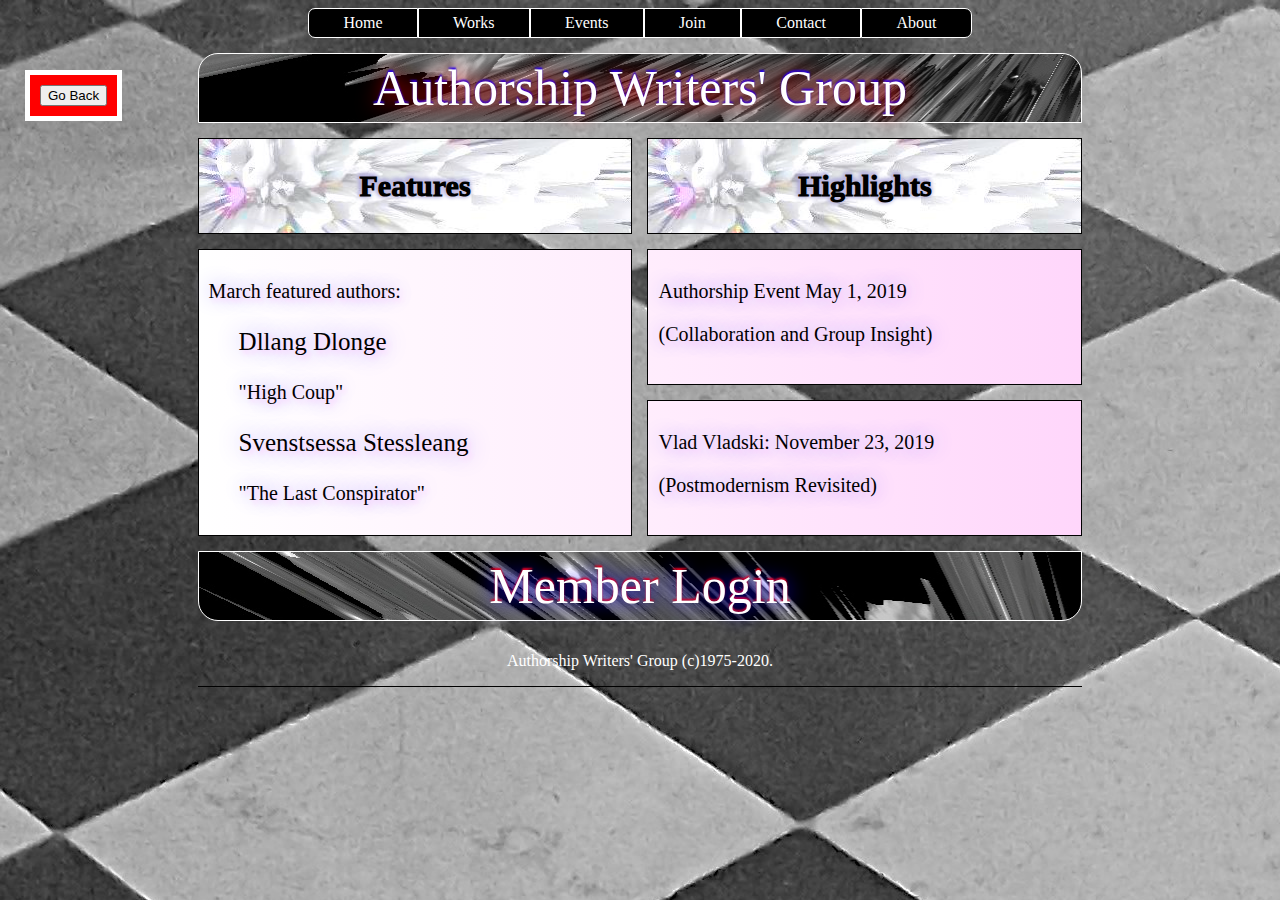
<file: authorShip/Index.html>
<!DOCTYPE html>
<html lang="en">
<head>
	<meta name="author" content="isaac joseph moore">
	<meta name="description" content=" a site for an author group ">
    <meta charset="UTF-8">
    <meta name="viewport" content="width=device-width, initial-scale=1.0">
    <meta http-equiv="Content-Type" content="text/html; charset=iso-8859-1">
    <title>Author Index</title>
    <link href="index.css" rel="stylesheet" type="text/css">
</head>

<body>

    <div class="container" id="container">

        <div class="header" id="header">
                <div class="navbtn" id="navhome">Home</div>
                <div class="navbtn" id="navworks">Works</div>
                <div class="navbtn" id="navevents">Events</div>
                <div class="navbtn" id="navjoin">Join</div>
                <div class="navbtn" id="navcontact">Contact</div>
                <div class="navbtn" id="navabout">About</div> 
        </div>

        <div class="subheader" id="subheader">
            <p id="pagename">Authorship Writers' Group</p>
        </div>

        <div class="feature" id="feature">
            <p>Features</p>
        </div>
        
        <div class="highlights" id="highlights">
            <p>Highlights</p>
        </div>

        <div class="fcontent" id="fcontent">
            <p>March featured authors:</p>
            <p class="fauthor">Dllang Dlonge</p>
            <p class="ftitle">"High Coup"</p>
            <p class="fauthor">Svenstsessa Stessleang</p>
            <p class="ftitle">"The Last Conspirator"</p>

        </div>

        <div class="hcontent1" id="hcontent1">
            <p>Authorship Event May 1, 2019</p>
            <p>(Collaboration and Group Insight)</p>
        </div>

        <div class="hcontent2" id="hcontent2">
                <p>Vlad Vladski:  November 23, 2019</p>
                <p>(Postmodernism Revisited) </p>
            </div>

        <div class="bottom" id="bottom">
            <p id="bottomtxt">Member Login</p>
        </div>

        <div class="footer" id="footer">
            <p>Authorship Writers' Group (c)1975-2020.</p>
        </div>

    </div>
    <div class="go-back">
        <button onclick="window.location.href = '../projects.html';"> Go Back </button>
    </div>
</body>
</html>
</file>
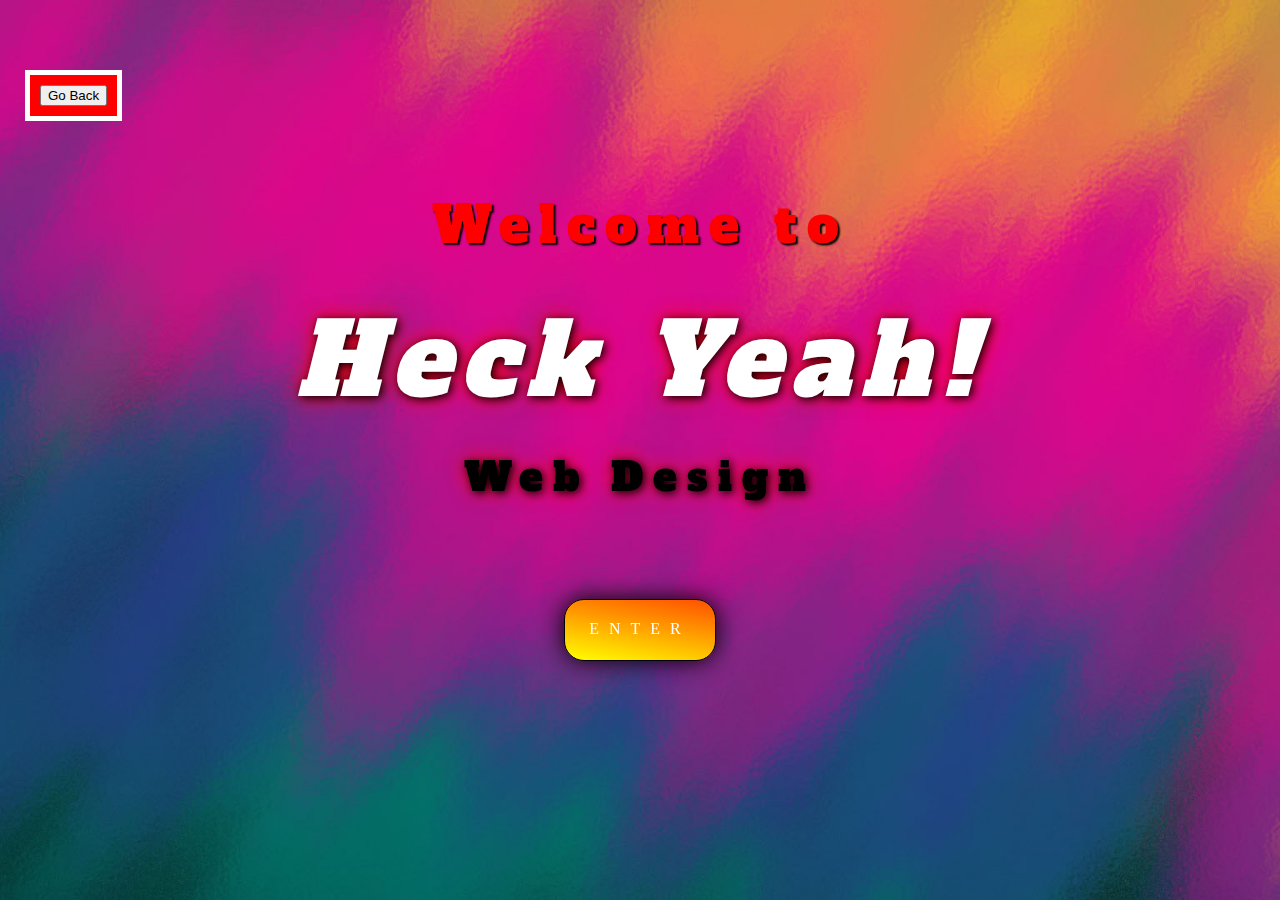
<file: HeckYeah/index.html>
<!DOCTYPE html>
<html lang="en">
<head>
  <meta name="author" content="isaac joseph moore">
			<meta name="description" content="this is a site i am building for beth k. ">
			<!-- Required meta tags -->
			<meta charset="utf-8">
			<meta name="viewport" content="width=device-width, initial-scale=1, shrink-to-fit=no">
			<meta http-equiv="Content-Type" content="text/html; charset=iso-8859-1">
    <link href="index.css" rel="stylesheet" type="text/css">
    <link href="https://fonts.googleapis.com/css?family=Alfa+Slab+One|Ultra" rel="stylesheet">    
</head>

<body>

    
        <div class="hello">Welcome to</div>
    

    
        <div class="heckyeah">Heck Yeah!</div>
    

   
        <div class="webdesign">Web Design</div>
    

   
        <a href="#" class="btncnt">
            <div class="button" id="button6">enter</div>
        </a>
   
        <div class="go-back">
            <button onclick="window.location.href = '../projects.html';"> Go Back </button>
        </div>
        

</body>
</html>
</file>
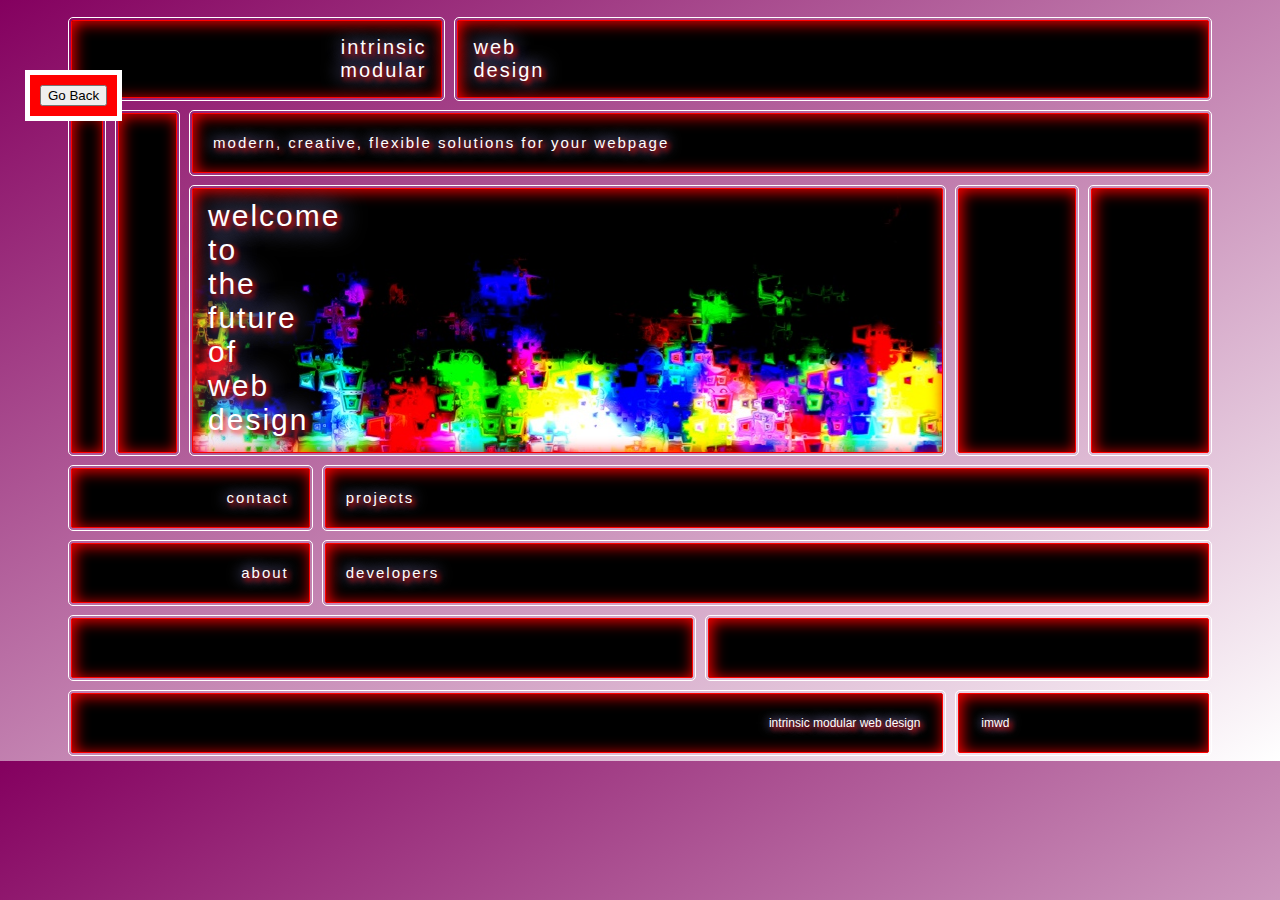
<file: IntMod/index.html>
<!DOCTYPE html>
<html lang="en">
<head>
   <meta name="author" content="isaac joseph moore">
			<meta name="description" content=" a page for a web design company ">
			<!-- Required meta tags -->
			<meta charset="utf-8">
			<meta name="viewport" content="width=device-width, initial-scale=1, shrink-to-fit=no">
			<meta http-equiv="Content-Type" content="text/html; charset=iso-8859-1">
   
   
    <title>Document</title>
    <link href="index.css" rel="stylesheet" type="text/css">
</head>

<body>
      <!--  <div class="top-spacer"></div> -->

    <div class="wrapper" id="wrapper">
        
        <div class="section" id="item1">
            <a href="#" class="links">
            <div class="divtext" id="divtext1"> intrinsic<br>modular </div></a>
        </div>

        <div class="section" id="item2">
                <a href="#" class="links">
            <div class="divtext" id="divtext2"> web<br>design </div></a>
        </div>

        <div class="section" id="item3"></div>
        <div class="section" id="item4"></div> 

        <div class="section" id="item5">
                <div class="divtext" id="divtext5"> modern, creative, flexible solutions for your webpage </div>
        </div>

        <div class="section" id="item6">
                <a href="#" class="links">
                <div class="divtext" id="divtext6"> welcome <br> to <br> the <br> future <br> of <br> web <br> design </div></a>
        </div> 

        <div class="section" id="item7"></div> 
        <div class="section" id="item8"></div> 

        <div class="section" id="item9">
                <a href="#" class="links">
                <div class="divtext" id="divtext9"> contact </div></a>
        </div> 
       
        <div class="section" id="item10">
                <a href="#" class="links">
                <div class="divtext" id="divtext10"> projects </div></a>
        </div> 

        <div class="section" id="item11">            
            <a href="#" class="links">
                <div class="divtext" id="divtext11"> about </div></a>
        </div> 

        <div class="section" id="item12">
                <a href="#" class="links">
                <div class="divtext" id="divtext12"> developers </div></a>
        </div> 

        <div class="section" id="item13"></div> 
        <div class="section" id="item14"></div> 
        
        <div class="section" id="item15">
                <div class="divtext" id="divtext15"> intrinsic modular web design </div>

        </div> 
        <div class="section" id="item16">
                <div class="divtext" id="divtext16">imwd</div>

        </div> 

    </div>

    <div class="go-back">
        <button onclick="window.location.href = '../projects.html';"> Go Back </button>
    </div>

</body>
</html>
</file>
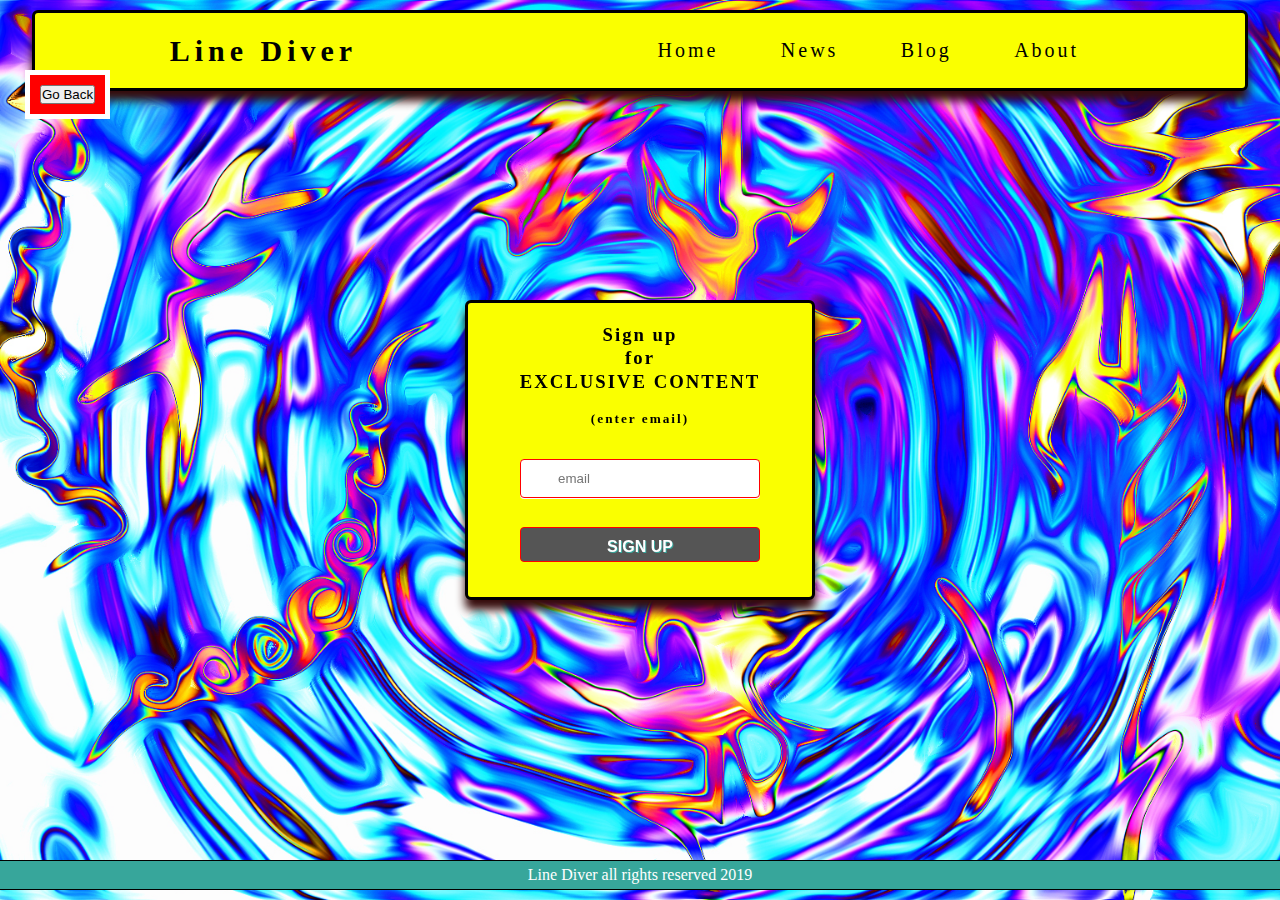
<file: LineDiver/index.html>
<!DOCTYPE html>
<html lang="en">
<head>

    	    <meta name="author" content="isaac joseph moore">
			<meta name="description" content="a site for contemporary issues. ">
			<!-- Required meta tags -->
			<meta charset="utf-8">
			<meta name="viewport" content="width=device-width, initial-scale=1, shrink-to-fit=no">
            <meta http-equiv="Content-Type" content="text/html; charset=iso-8859-1">
            <link rel="shortcut icon" type="image/png" href="favicon.png"/>
			<link  href="index.css" rel="stylesheet" type="text/css">


    <title> Line Diver </title>
</head>
<body>

        <div class="spacer"></div>

        <nav>
                <div class="logo">
                    <h4>Line Diver</h4>
                </div>
                 <ul class="nav-links">
                    <li><a href="#">Home</a></li>
                    <li><a href="#">News</a></li>
                    <!-- <li><a href="#">Login</a></li> -->
                    <!-- <li><a href="#">Register</a></li> -->
                    <li><a href="#">Blog</a></li>
                    <li><a href="#">About</a></li>
                </ul>
                    
        </nav>
        
    <div class="backboard">

        <form class="loginform" id="loginform">
                   
                <!-- <input type="text" name="username" id="username" placeholder="Username" >
                    <br> -->
                <h3> Sign up </h3>
                <h3> for </h3>
                <h3> EXCLUSIVE CONTENT</h3>
                <br>
                <h5> (enter email) </h5>
                
                <input type="email" name="email" id="email" placeholder="email">
                    <br>
                    <input type="submit" value="Sign Up" id="emailsubmit">
        </form> 

    </div>

    <div class="go-back">
        <button onclick="window.location.href = '../projects.html';"> Go Back </button>
    </div>
    

    <div class="footer"> Line Diver all rights reserved 2019 </div>

</body>
</html>
</file>
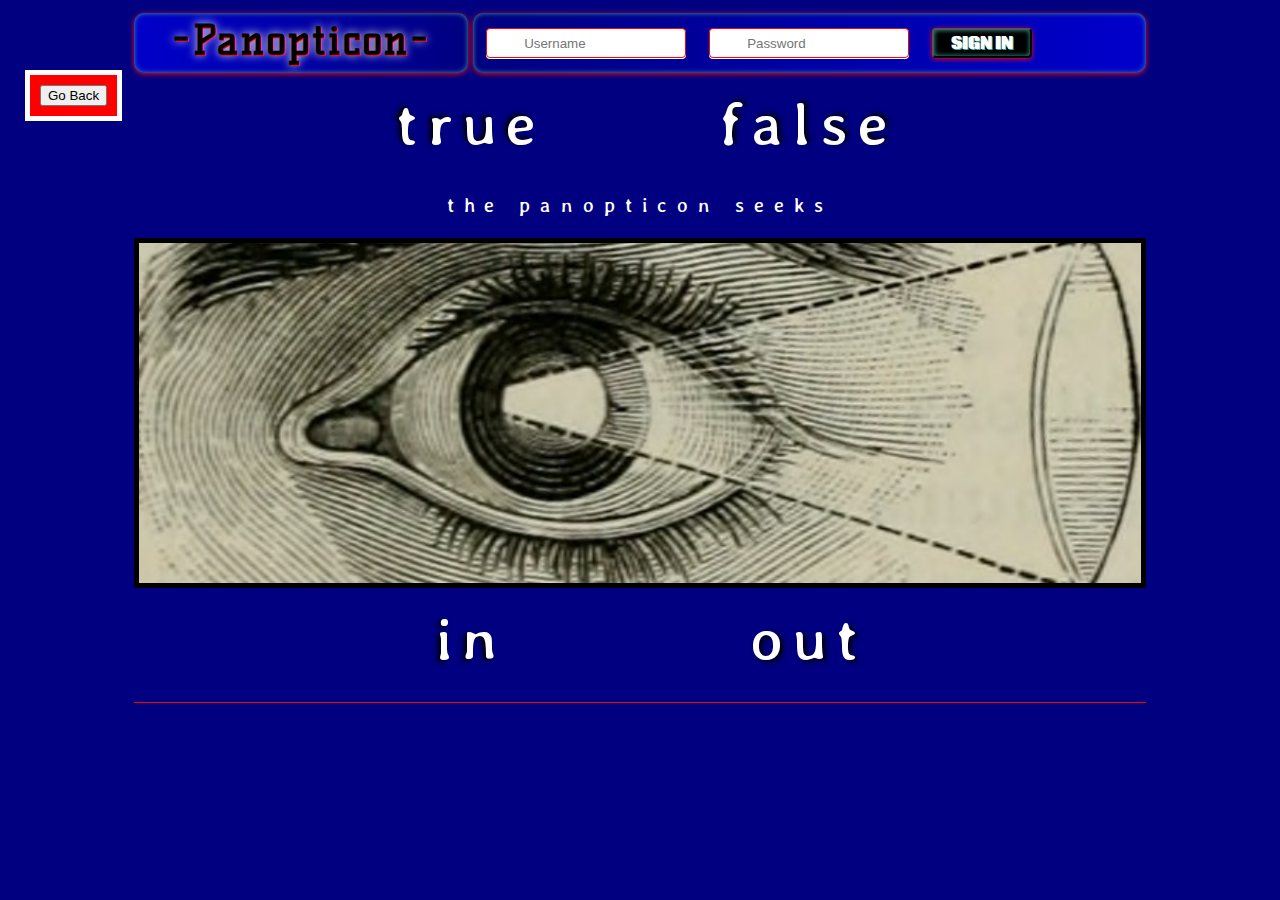
<file: panopticon/index.html>
<!DOCTYPE html>
<html lang="en">
<head>
	<meta name="author" content="isaac joseph moore">
			<meta name="description" content=" a site of despair ">
    <meta charset="UTF-8">
    <meta name="viewport" content="width=device-width, initial-scale=1.0">
    <meta http-equiv="Content-Type" content="text/html; charset=iso-8859-1">
    <link href="https://fonts.googleapis.com/css?family=Averia+Libre|Coda|Kelly+Slab" rel="stylesheet">
    <link href="index.css" rel="stylesheet" type="text/css">

    <title> Panopticon </title>
</head>
<body id="login-page">

    <div class="gridwrap1">
        <div class="item" id="item1"> -Panopticon- </div>

        <div class="item" id="item2">       
             <form class="loginform" id="loginform">
                   
                <input type="text" name="username" class="forma" id="username" placeholder="Username" >
                  
                
                <input type="password" name="password" class="forma" id="password" placeholder="Password">
                 

                <input type="submit" value="Sign In" class="forma" id="loginsubmit" onclick="login">

             </form> 
        </div>
        <div class="item" id="item3"></div>
        <div class="item" id="item4">true</div>
        <div class="item" id="item5">false</div>
        <div class="item" id="item6"></div>
        <!-- <div class="item" id="item7">circle5</div>
        <div class="item" id="item8">circle6</div> -->
        <div class="item" id="item9">the panopticon seeks</div>
        <div class="item" id="item10"> <img src="eye2.jpg" alt="don't mess with the monkey"> </div>
        <div class="item" id="item11"></div>
        <div class="item" id="item12"> in </div>
        <div class="item" id="item13"> out </div>
        <div class="item" id="item14"></div>
        <!-- <div class="item" id="item15">circle11</div>
        <div class="item" id="item16">circle12</div> -->
        <div class="item" id="item17"></div>
    </div>

    <div class="go-back">
      <button onclick="window.location.href = '../projects.html';"> Go Back </button>
    </div>
    
    <script>


            
        let users = [
          ['abc', 123],
          ['pam', 123],
          ['sue', 345],
          ['tim', 789],
          ['dan', 999],
          ['bob', 919]
        
        ];
        
        document.getElementById('loginsubmit').addEventListener('click', login);
        
        function login(e) {
            e.preventDefault();
          var username = document.getElementById("username").value
          var password = document.getElementById("password").value
        
          let row = users.length;
        
          for(i = 0; i < row; i++) {
        
              if(username == users[i][0] && password == users[i][1]) {
                  window.location='gate.html';
                //   alert(username + ' is logged in!!!')
                document.getElementById("loginform").reset();
                  return
              }
          }
          alert('incorrect username or password');
          document.getElementById("loginform").reset();
        }
        
        
                
                </script>



</body>
</html>
</file>
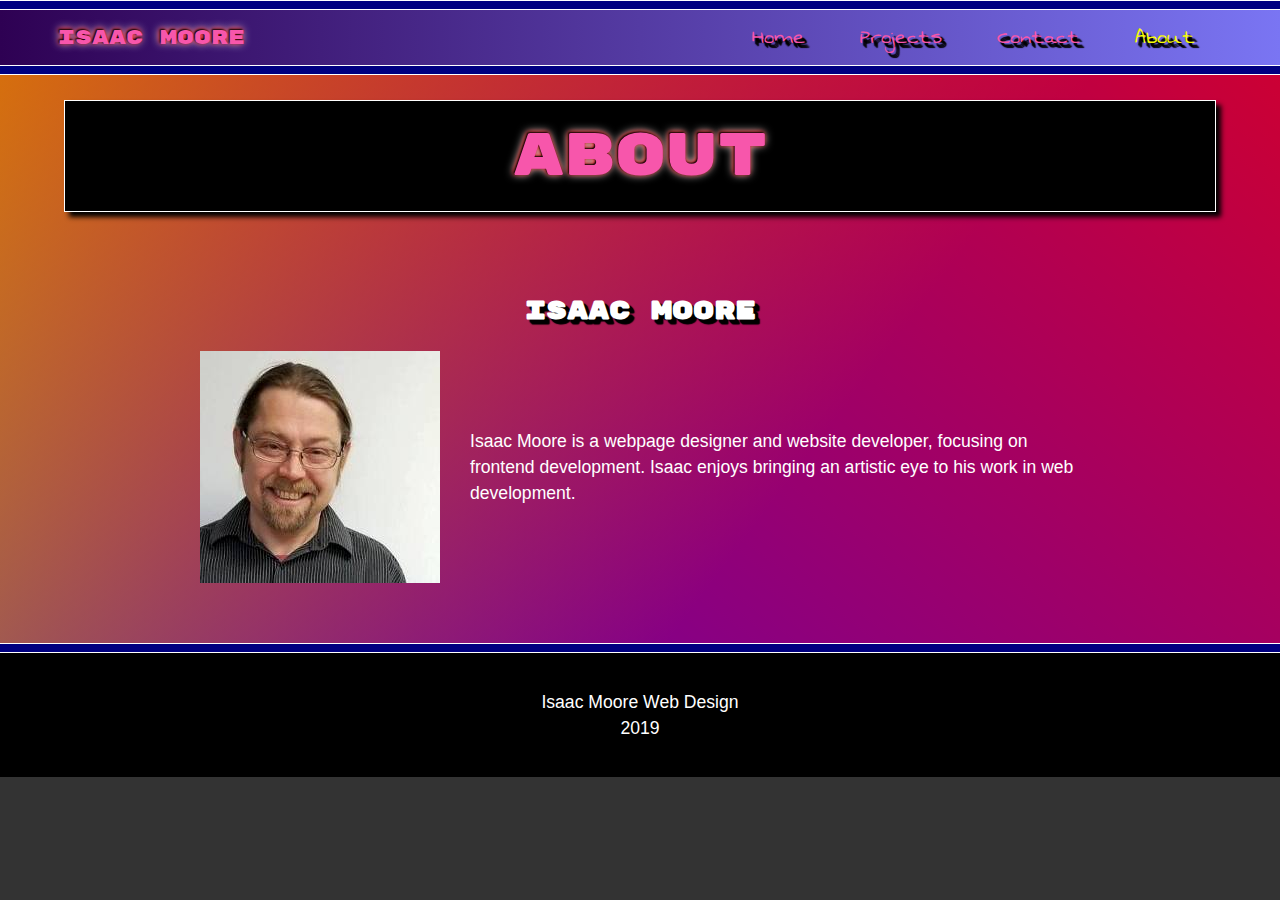
<file: about.html>
<!DOCTYPE html>
<html lang="en">
<head>
<meta name="author" content="isaac joseph moore">
<meta name="description" content="fill this up with  love. ">
<!-- Required meta tags -->
<meta charset="utf-8">
<meta name="viewport" content="width=device-width, initial-scale=1, shrink-to-fit=no">
<meta http-equiv="Content-Type" content="text/html; charset=iso-8859-1">

<link href="https://fonts.googleapis.com/css?family=Chau+Philomene+One|Rubik+Mono+One&display=swap" rel="stylesheet">

<link href="https://fonts.googleapis.com/css?family=Swanky+and+Moo+Moo&display=swap" rel="stylesheet">

<!-- <link href="https://fonts.googleapis.com/css?family=Rubik+Mono+One" rel="stylesheet"> -->

<link rel="stylesheet" href="https://use.fontawesome.com/releases/v5.8.1/css/all.css" integrity="sha384-50oBUHEmvpQ+1lW4y57PTFmhCaXp0ML5d60M1M7uH2+nqUivzIebhndOJK28anvf" crossorigin="anonymous">
<link  href="index.css" rel="stylesheet" type="text/css">
<!-- <link  href="contact.css" rel="stylesheet" type="text/css"> -->
<title> Isaac Moore </title>
</head> 

<body>
  
       
        <!-- header -->
        <div class="top-spacer"></div>

        <section class="top-nav">
            <div class="nav-logo"> Isaac Moore </div>
        
            <input id="menu-toggle" type="checkbox">
        
            <label class='menu-button-container' for="menu-toggle">
                <div class='menu-button'></div>
            </label>
        
            <ul class="menu">
                <li class="menu-links"><a href="index.html">Home</a></li>
                <!-- <li class="menu-links">Blog</li> -->
                <li class="menu-links"><a href="projects.html">Projects</a></li>
                <li class="menu-links"><a href="contact.html">Contact</a></li>
                <li class="menu-links"><a id="nav-active" href="about.html">About</a></li>
            </ul>
        </section>
    <div class="wrapper">

        <!-- Banner -->

        <div class="top-spacer"></div>

        <div class="extra-spacer"></div>

        <div id="project-banner">About</div>
        
        <div class="extra-spacer"></div>

        <section id="section-d2" class="grid-d">
            <div class="content-wrap">
                <h2 class="content-title">Isaac Moore</h2>
                <div class="cs-d-flex">
                    <img src="images/face.jpg" alt="portrait of isaac moore">
                    <p>Isaac Moore is a webpage designer and website developer, focusing on frontend development. Isaac enjoys bringing an artistic eye to his work in web development. </p>
                </div>
            </div>
        </section>


        <div class="extra-spacer"></div>

        <div class="top-spacer"></div>

        <footer id="main-footer" class="grid-footer">
            <div>Isaac Moore Web Design</div>
            <div>2019</div>
        </footer>

    

    </div>

</body>
</html>
</file>
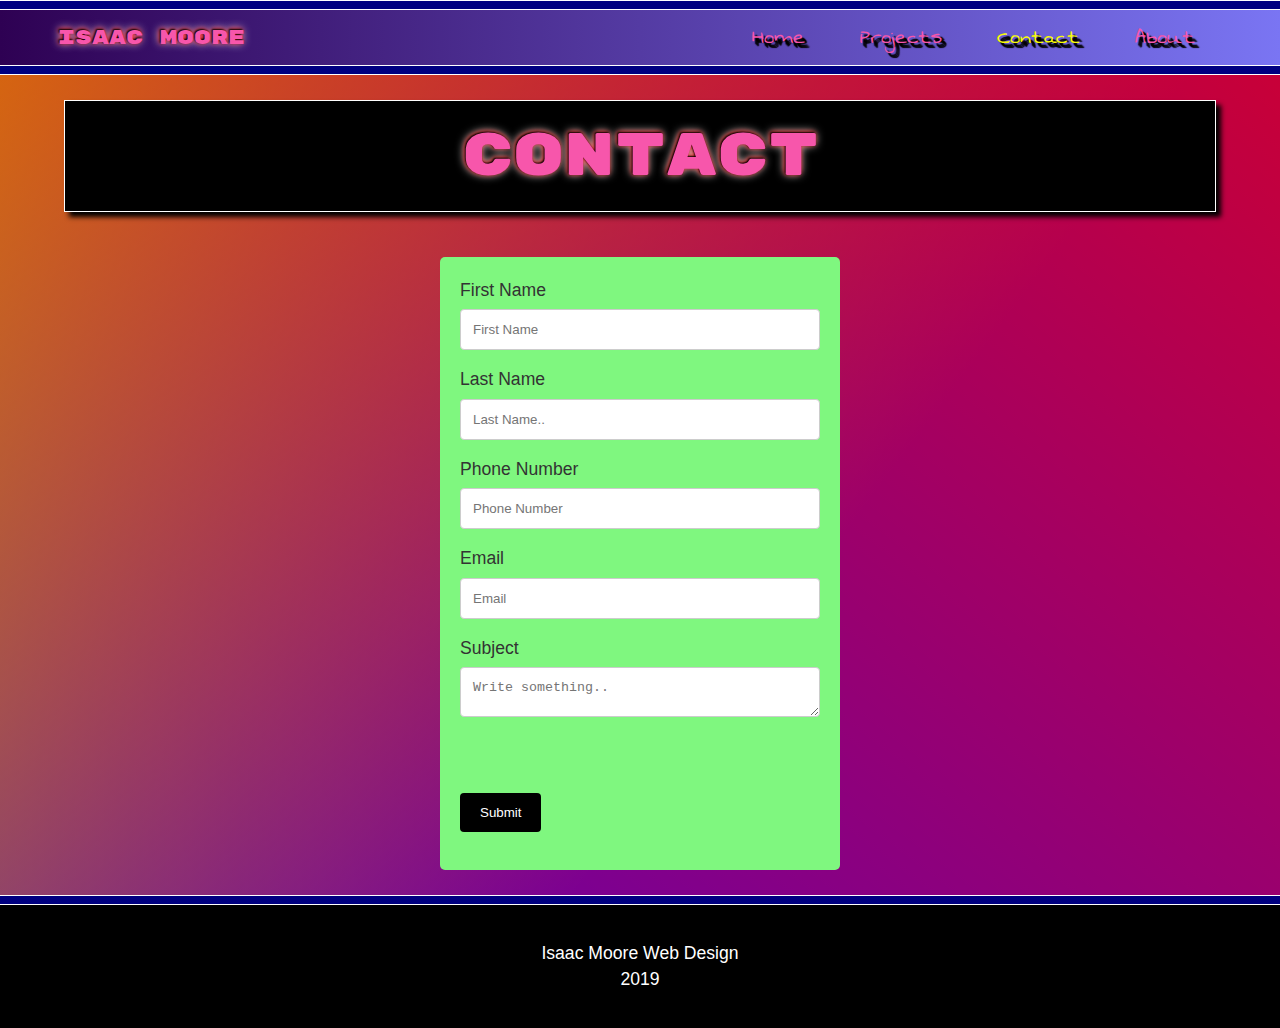
<file: contact.html>
<!DOCTYPE html>
<html lang="en">
<head>
<meta name="author" content="isaac joseph moore">
<meta name="description" content="fill this up with  love. ">
<!-- Required meta tags -->
<meta charset="utf-8">
<meta name="viewport" content="width=device-width, initial-scale=1, shrink-to-fit=no">
<meta http-equiv="Content-Type" content="text/html; charset=iso-8859-1">

<link href="https://fonts.googleapis.com/css?family=Chau+Philomene+One|Rubik+Mono+One&display=swap" rel="stylesheet">

<link href="https://fonts.googleapis.com/css?family=Swanky+and+Moo+Moo&display=swap" rel="stylesheet">

<!-- <link href="https://fonts.googleapis.com/css?family=Rubik+Mono+One" rel="stylesheet"> -->

<link rel="stylesheet" href="https://use.fontawesome.com/releases/v5.8.1/css/all.css" integrity="sha384-50oBUHEmvpQ+1lW4y57PTFmhCaXp0ML5d60M1M7uH2+nqUivzIebhndOJK28anvf" crossorigin="anonymous">
<link  href="index.css" rel="stylesheet" type="text/css">
<!-- <link  href="contact.css" rel="stylesheet" type="text/css"> -->
<title> Isaac Moore </title>
</head> 

<body>
    <div class="wrapper">
       
    <!-- header -->
    <div class="top-spacer"></div>

    <section class="top-nav">
        <div class="nav-logo"> Isaac Moore </div>
    
        <input id="menu-toggle" type="checkbox">
    
        <label class='menu-button-container' for="menu-toggle">
            <div class='menu-button'></div>
        </label>
    
        <ul class="menu">
            <li class="menu-links"><a href="index.html">Home</a></li>
            <!-- <li class="menu-links">Blog</li> -->
            <li class="menu-links"><a href="projects.html">Projects</a></li>
            <li class="menu-links"><a id="nav-active" href="contact.html">Contact</a></li>
            <li class="menu-links"><a href="about.html">About</a></li>
        </ul>
    </section>

    <!-- Banner -->

    <div class="top-spacer"></div>

    <div class="extra-spacer"></div>

    <div id="project-banner">Contact</div>
    
    <div class="extra-spacer"></div>

    <!-- Form -->

    <div class="formcont" id="formcont">

        <form name="contact" method="POST" data-netlify="true">
            <label for="fname">First Name</label>
            <input type="text" id="fname" name="firstname" placeholder="First Name">

            <label for="lname">Last Name</label>
            <input type="text" id="lname" name="lastname" placeholder="Last Name..">

            <label for="fone">Phone Number</label>
            <input type="text" id="fone" name="phone" placeholder="Phone Number">

            <label for="email">Email</label>
            <input type="email" id="email" name="phone" placeholder="Email">

            <label for="subject">Subject</label>
            <textarea id="subject" name="subject" placeholder="Write something.." style="height:50px"></textarea>

        </p>
        <div data-netlify-recaptcha="true"></div>
        <p>

            <input type="submit" value="Submit">
        </form>

    </div>


    <div class="extra-spacer"></div>

    <div class="top-spacer"></div>

    <footer id="main-footer" class="grid-footer">
        <div>Isaac Moore Web Design</div>
        <div>2019</div>
    </footer>

    

    </div>

</body>
</html>
</file>
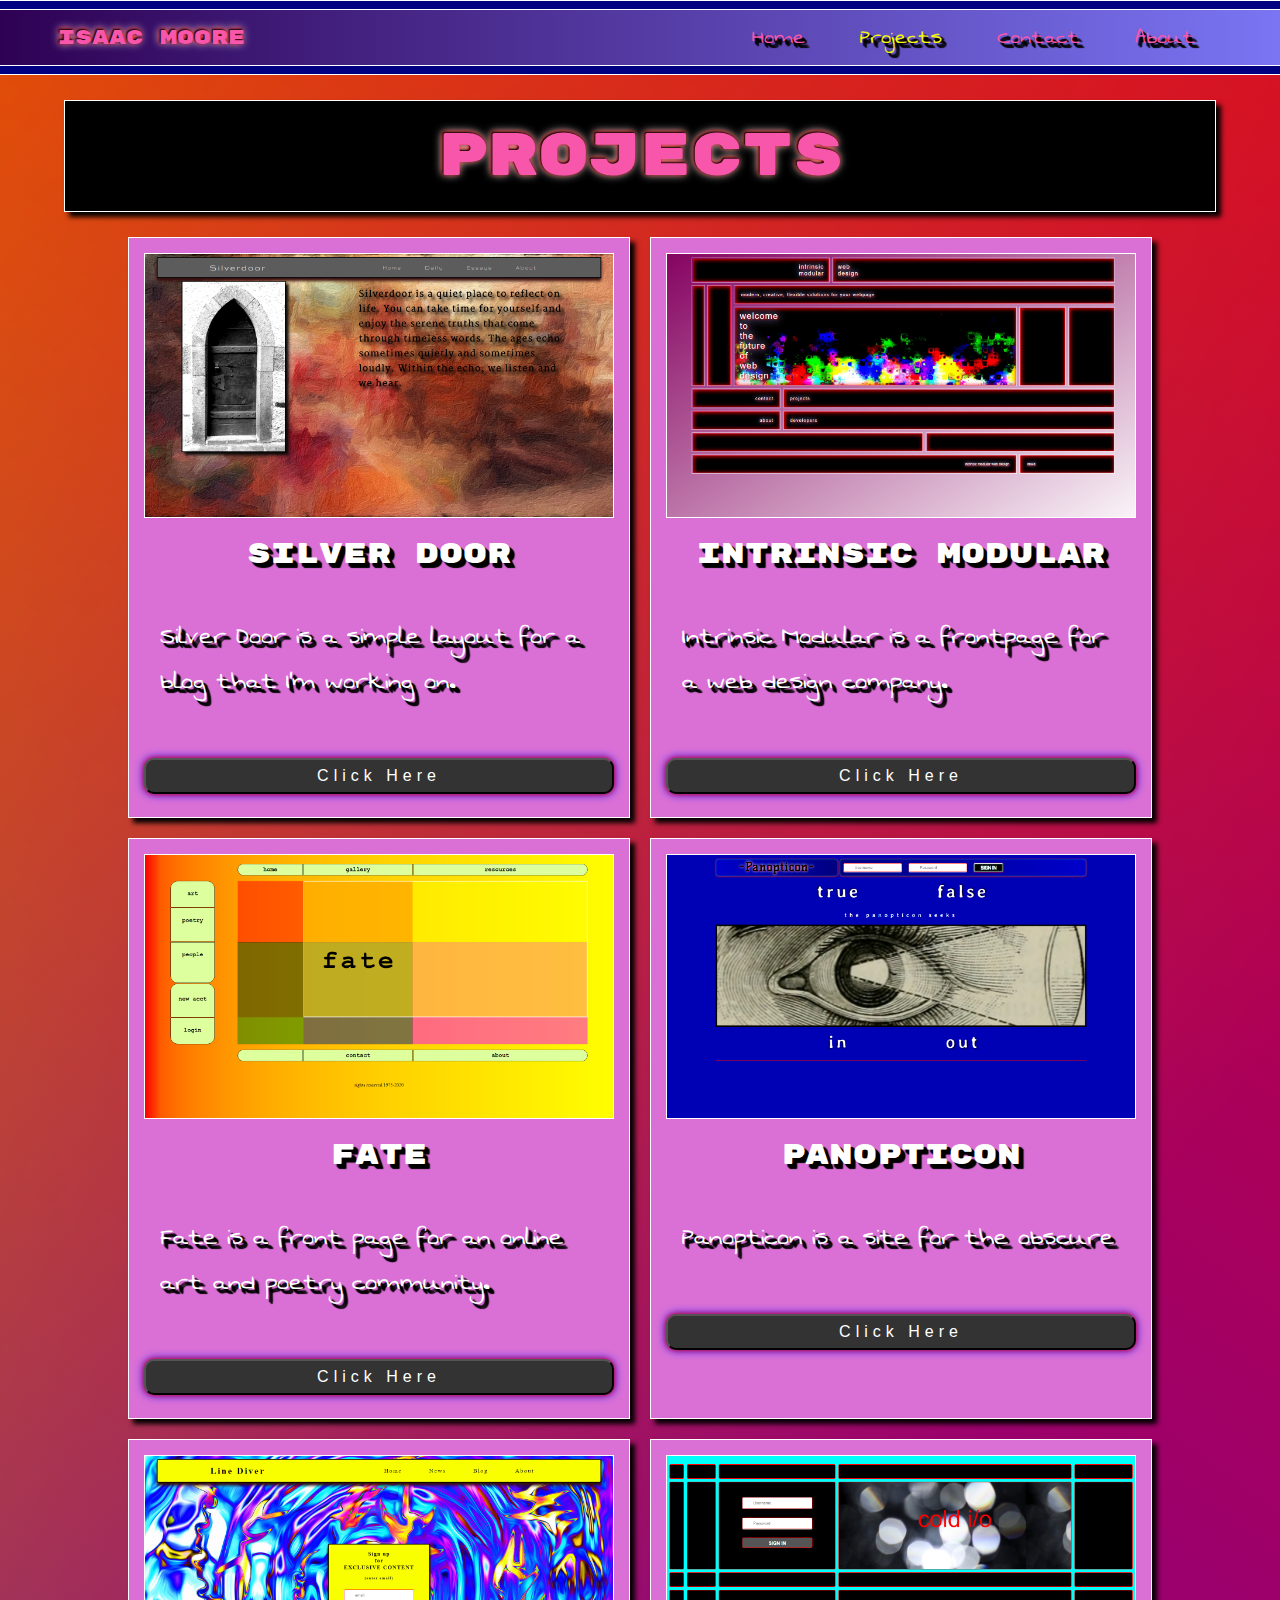
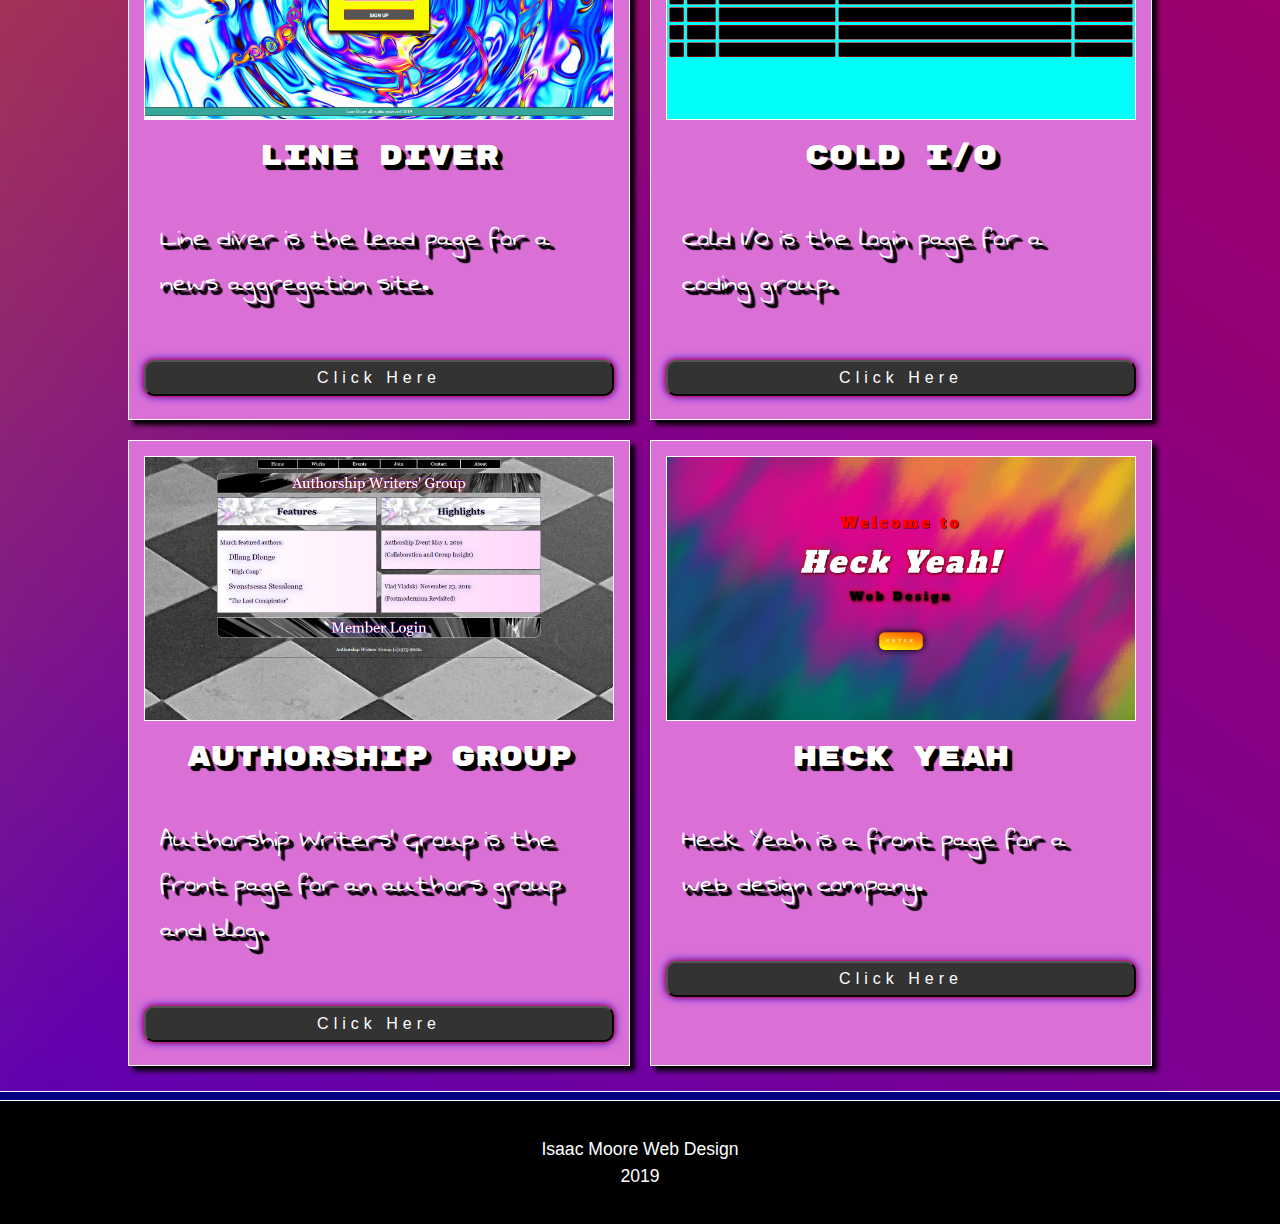
<file: projects.html>
<!DOCTYPE html>
<html lang="en">
<head>
<meta name="author" content="isaac joseph moore">
<meta name="description" content="fill this up with  love. ">
<!-- Required meta tags -->
<meta charset="utf-8">
<meta name="viewport" content="width=device-width, initial-scale=1, shrink-to-fit=no">
<meta http-equiv="Content-Type" content="text/html; charset=iso-8859-1">

<link href="https://fonts.googleapis.com/css?family=Chau+Philomene+One|Rubik+Mono+One&display=swap" rel="stylesheet">

<link href="https://fonts.googleapis.com/css?family=Swanky+and+Moo+Moo&display=swap" rel="stylesheet">

<!-- <link href="https://fonts.googleapis.com/css?family=Rubik+Mono+One" rel="stylesheet"> -->

<link rel="stylesheet" href="https://use.fontawesome.com/releases/v5.8.1/css/all.css" integrity="sha384-50oBUHEmvpQ+1lW4y57PTFmhCaXp0ML5d60M1M7uH2+nqUivzIebhndOJK28anvf" crossorigin="anonymous">
<!-- <link  href="projects.css" rel="stylesheet" type="text/css"> -->
<link  href="index.css" rel="stylesheet" type="text/css">
<title> Isaac Moore </title>
</head> 
<body>

  <div class="wrapper">

    <div class="top-spacer"></div>

    <section class="top-nav">
        <div class="nav-logo"> Isaac Moore </div>
    
        <input id="menu-toggle" type="checkbox">
    
        <label class='menu-button-container' for="menu-toggle">
            <div class='menu-button'></div>
        </label>
    
        <ul class="menu">
          <li class="menu-links"><a href="index.html">Home</a></li>
          <!-- <li class="menu-links">Blog</li> -->
          <li class="menu-links"><a id="nav-active" href="#">Projects</a></li>
          <li class="menu-links"><a href="contact.html">Contact</a></li>
          <li class="menu-links"><a href="about.html">About</a></li>
        </ul>
    </section>

    <div class="top-spacer"></div>

    <div class="extra-spacer"></div>

    <div id="project-banner">Projects</div>
    
    <div class="extra-spacer"></div>

    <main class="projects">

        <article class="project-item">
            <h1>Silver Door</h1>
            <p>Silver Door is a simple layout for a blog that I'm working on.</p>
            <!-- <ul>
            <li>Computer</li>
            </ul> -->
            <img src="images/silverdoor.png" alt="the silver door blog">
            <button onclick="window.location.href = 'silverdoor/index.html';">Click Here</button>
        </article>

        <article class="project-item">
          <h1>Intrinsic Modular</h1>
          <p> Intrinsic Modular is a frontpage for a web design company. </p>
          <img src="images/intrinsic.png"
                  alt="intrinsic modular web design">
          <button onclick="window.location.href = 'intmod/index.html';">Click Here</button>
      </article>

      <article class="project-item">
          <h1>Fate</h1>
          <p>Fate is a front page for an online art and poetry community.</p>
          <img src="images/fate.png"
                  alt="fate community">
          <button onclick="window.location.href = 'fate/fate.html';">Click Here</button>
      </article>

      <article class="project-item">
        <h1>Panopticon</h1>
        <p>Panopticon is a site for the obscure</p>
        <img src="images/panopticon.png"
             alt="panopticon obscure site.">
        <button onclick="window.location.href = 'panopticon/index.html';">Click Here</button>
      </article>

      <article class="project-item">
        <h1>Line Diver</h1>
        <p>Line diver is the lead page for a news aggregation site.</p>
        <img src="images/linediver.png"
             alt="You get: a white computer with matching peripherals.">
        <button onclick="window.location.href = 'linediver/index.html';">Click Here</button>

      </article>
        <article class="project-item">
            <h1>Cold I/O</h1>
            <p>Cold I/O is the login page for a coding group.</p>
            <!-- <ul>
                <li></li>
            </ul> -->
            <img src="images/coldio.png"
                    alt="Cold I/O login page.">
            <button onclick="window.location.href = 'coldio/coldio.html';">Click Here</button>
        </article>
      
      
        <article class="project-item">
          <h1>Authorship Group</h1>
          <p>Authorship Writers' Group is the front page for an authors group and blog.</p>
          <img src="images/authorship.png"
               alt="authorship writers' group">
          <button onclick="window.location.href = 'authorship/index.html';">Click Here</button>
        </article>

        <article class="project-item">
          <h1>Heck Yeah</h1>
          <p>Heck Yeah is a front page for a web design company.</p>
          <img src="images/heckyeah.png"
               alt="heck yeah web design">
          <button onclick="window.location.href = 'heckyeah/index.html';">Click Here </button>
        </article>

      </main>

      <div class="extra-spacer"></div>

      <div class="top-spacer"></div>

      <footer id="main-footer" class="grid-footer">
          <div>Isaac Moore Web Design</div>
          <div>2019</div>
      </footer>


  </div>
</body>

</html>
</file>
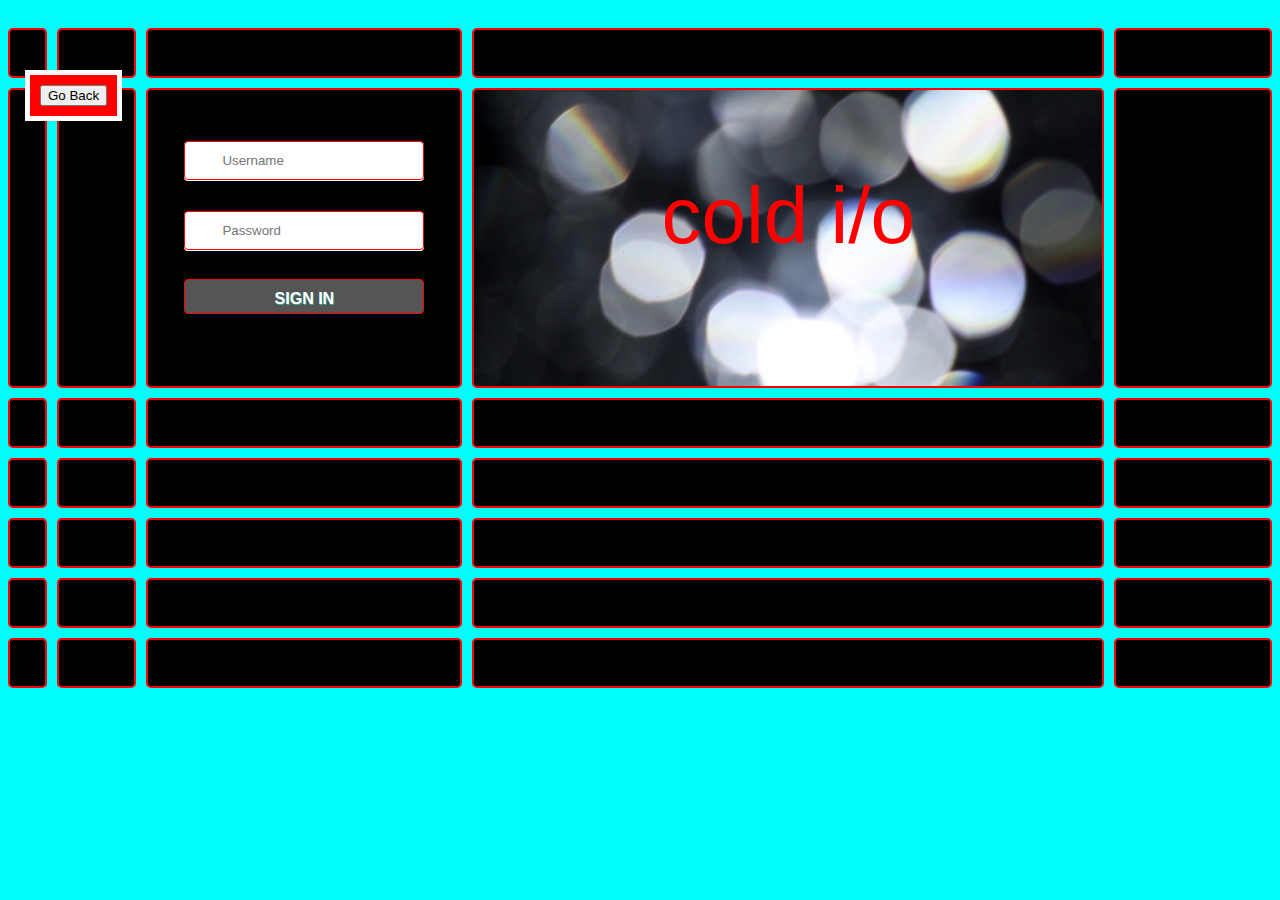
<file: coldIO/coldio.html>
<!DOCTYPE html>
<html lang="en">
<head>
			<meta charset="UTF-8">
			<meta name="author" content="isaac joseph moore">
			<meta name="description" content=" a site for an i/o group ">
            <meta name="viewport" content="width=device-width, initial-scale=1, shrink-to-fit=no">
			<meta http-equiv="Content-Type" content="text/html; charset=iso-8859-1">
            
    <title>Cold I/O</title>
    <link href="coldio.css" rel="stylesheet" type="text/css">
</head>

<body>

    <div class="wrapper" id="wrapper">
        
        <div class="section" id="item1"></div>
        <div class="section" id="item2"></div>
        <div class="section" id="item3"></div>
        <div class="section" id="item4"></div>        
        <div class="section" id="item5"></div>
        <div class="section" id="item6"></div>
        <div class="section" id="item7"></div>
        <div class="section" id="item8">


               <form class="loginform" id="loginform">
                   
                <input type="text" name="username" id="username" placeholder="Username" >
                    <br>
                
                <input type="password" name="password" id="password" placeholder="Password">
                    <br>
                    <input type="submit" value="Sign In" id="loginsubmit">
            </form> 
        
        </div>

        <div class="section" id="item9">

            <!-- img in css -->
            <p id="cold"> cold i/o </p>
        
        </div>
        <div class="section" id="item1"></div>
        <div class="section" id="item1"></div>
        <div class="section" id="item1"></div>
        <div class="section" id="item3"></div>
        <div class="section" id="item1"></div>
        <div class="section" id="item3"></div>
        <div class="section" id="item3"></div>
        <div class="section" id="item3"></div>
        <div class="section" id="item3"></div>
        <div class="section" id="item3"></div>
        <div class="section" id="item3"></div>
        <div class="section" id="item3"></div>
        <div class="section" id="item3"></div>
        <div class="section" id="item3"></div>
        <div class="section" id="item3"></div>
        <div class="section" id="item3"></div>
        <div class="section" id="item3"></div>
        <div class="section" id="item3"></div>
        <div class="section" id="item3"></div>
        <div class="section" id="item3"></div>
        <div class="section" id="item3"></div>
        <div class="section" id="item3"></div>
        <div class="section" id="item3"></div>
        <div class="section" id="item3"></div>
        <div class="section" id="item3"></div>
        <div class="section" id="item3"></div>


    </div>

    <div class="go-back">
        <button onclick="window.location.href = '../projects.html';"> Go Back </button>
    </div>
    

<script>


const addForm = document.forms['loginform'];

addForm.addEventListener('submit', function(e){

e.preventDefault();

const value = addForm.querySelector('input[type="text"]').value;

console.log(value);
alert('Hello  ' + value);
document.getElementById('loginform').reset();
});


</script>

</body>
</html>
</file>
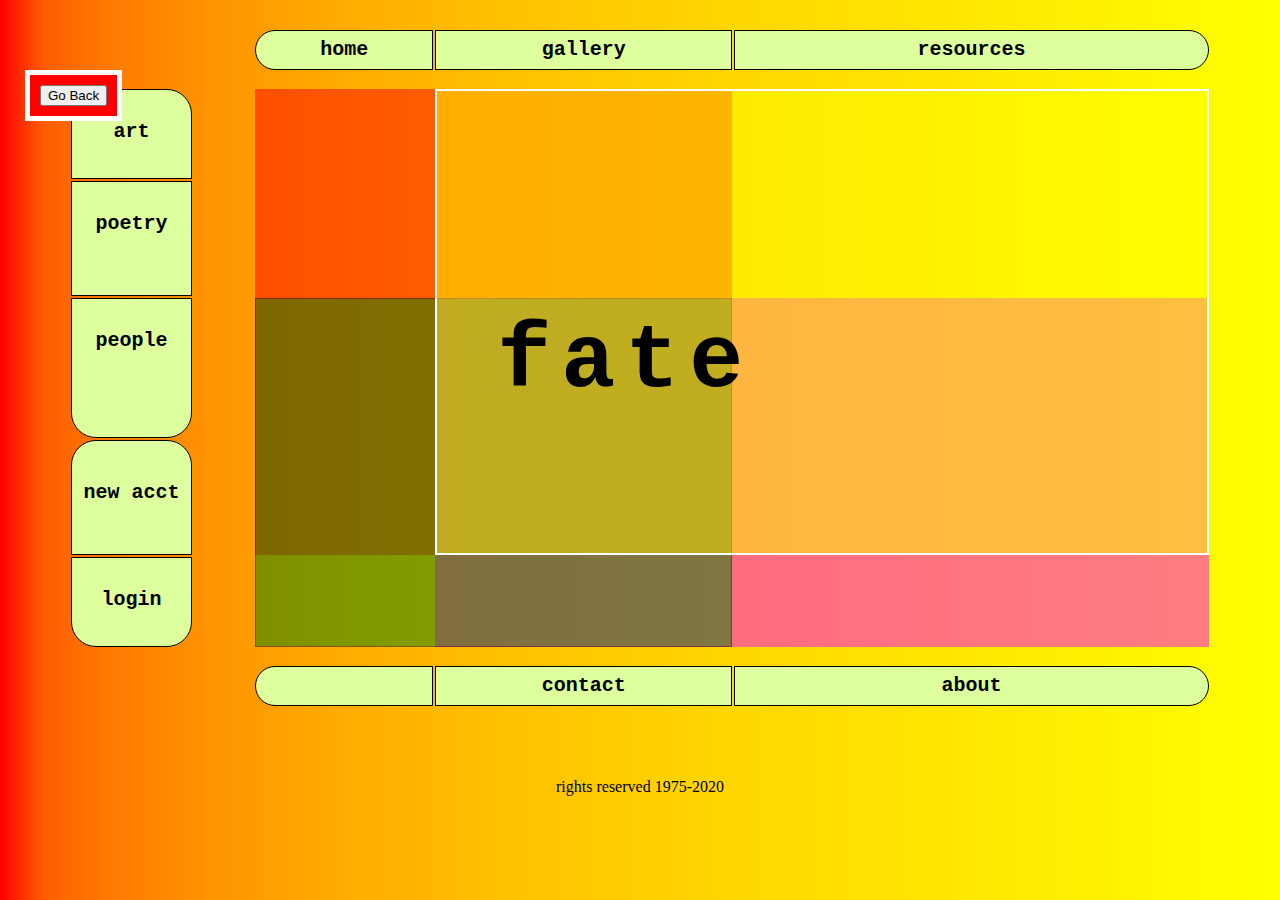
<file: fate/fate.html>
<!DOCTYPE html>
<html lang="en">
<head>
			<meta name="author" content="isaac joseph moore">
			<meta name="description" content=" a page for arts and poetry ">
			<!-- Required meta tags -->
			<meta charset="utf-8">
			<meta name="viewport" content="width=device-width, initial-scale=1, shrink-to-fit=no">
			<meta http-equiv="Content-Type" content="text/html; charset=iso-8859-1">
  
  
    <link href="fate.css" rel="stylesheet" type="text/css">
    <title>fate</title>
</head>
<body>
    
    <div class="wrapper">

        <div class="gridbox">

            <div class="content" id="item1"></div>
            <div class="content" id="item2"></div>
            <div class="content" id="item3"></div>
            <div class="content" id="item4">
                <div id="home">home</div>
            </div>
            <div class="content" id="item5">
                <div id="gallery">gallery</div>
            </div>
            <div class="content" id="item6">
                <div id="resources">resources</div>
            </div>
            <div class="content" id="item7"></div>
            <div class="content" id="item8"></div>
            <div class="content" id="item9"></div>
            <div class="content" id="item10"></div>
            <div class="content" id="item11"></div>
            <div class="content" id="item12"></div>
            <div class="content" id="item13">
                <div id="art">art</div>
            </div>
            <div class="content" id="item14"></div>
            <div class="content" id="item15"></div>
            <div class="content" id="item16">
                <div class="subcontent" id="fatetext">
                    <div class="sub" id="sub1"></div>
                    <div class="sub" id="sub1"></div>
                    <div class="sub" id="sub3">fate</div>
                    <div class="sub" id="sub1"></div>
                </div>
            </div>
            <div class="content" id="item17">
                <div id="poetry">poetry</div>
            </div>
            <div class="content" id="item18"></div>
            <div class="content" id="item19">
                <div id="people">people</div>
            </div>
            <div class="content" id="item20"></div>
            <div class="content" id="item21"></div>
            <div class="content" id="item22"></div>
            <div class="content" id="item23">
                <div id="newacct">new acct</div>
            </div>
            <div class="content" id="item24"></div>
            <div class="content" id="item25">
                <div id="login">login</div>
            </div>
            <div class="content" id="item26"></div>
            <div class="content" id="item27"></div>
            <div class="content" id="item28"></div>
            <div class="content" id="item29"></div>
            <div class="content" id="item30"></div>
            <div class="content" id="item31"></div>
            <div class="content" id="item32"></div>
            <div class="content" id="item33"></div>
            <div class="content" id="item34"></div>
            <div class="content" id="item35"></div>
            <div class="content" id="item36"></div>
            <div class="content" id="item37">
                <div id="contact">contact</div>
            </div>
            <div class="content" id="item38">
                <div id="about">about</div>
            </div>
            <div class="content" id="item39">
                <div id="rights">rights reserved 1975-2020</div>
            </div>

        </div>

    </div> 
    <div class="go-back">
        <button onclick="window.location.href = '../projects.html';"> Go Back </button>
    </div>
    

</body>
</html>
</file>
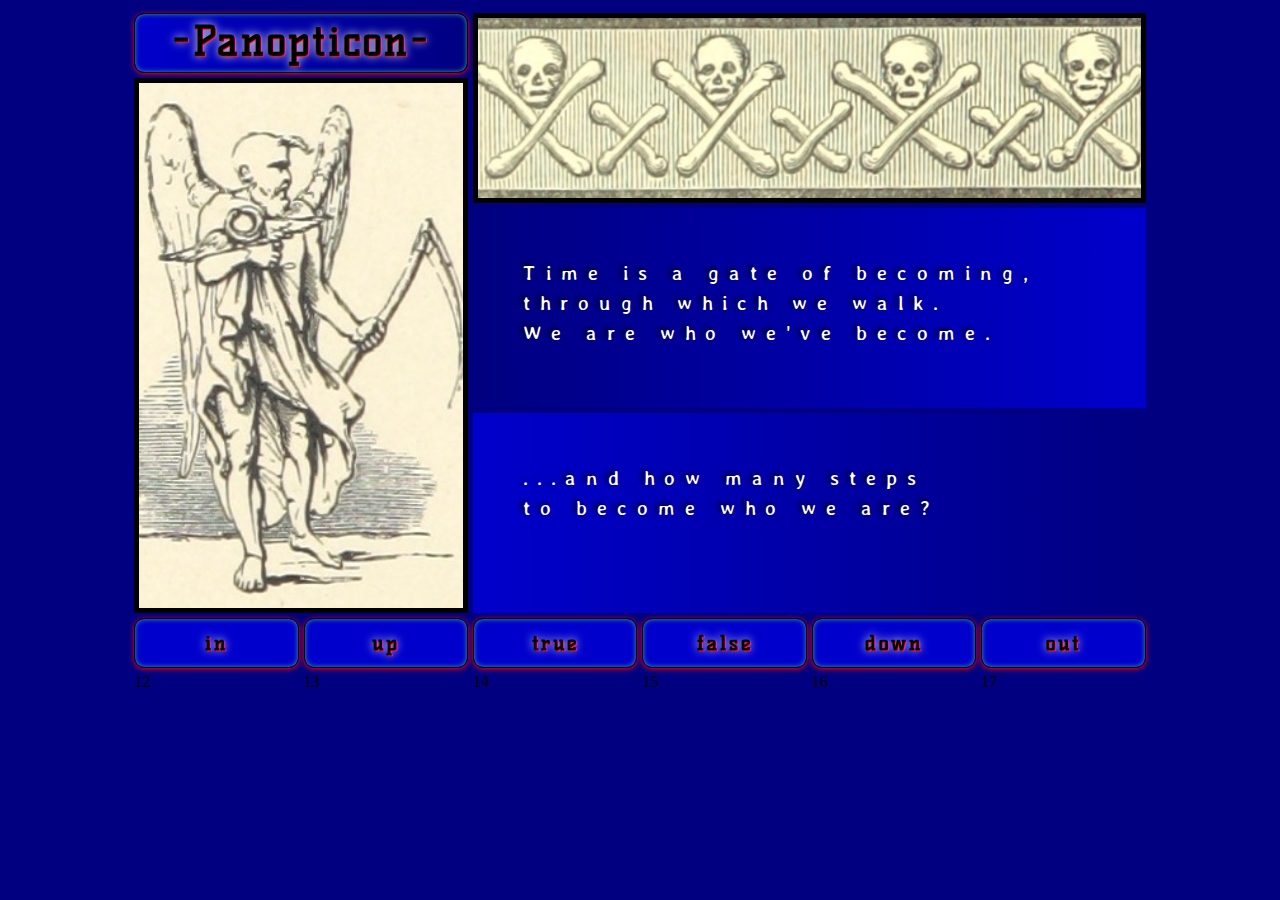
<file: panopticon/gate.html>
<!DOCTYPE html>
<html lang="en">
<head>
   <meta name="author" content="isaac joseph moore">
			<meta name="description" content="this is a site i am building for beth k. ">
			<!-- Required meta tags -->
			<meta charset="utf-8">
			<meta name="viewport" content="width=device-width, initial-scale=1, shrink-to-fit=no">
			<meta http-equiv="Content-Type" content="text/html; charset=iso-8859-1">
    <link href="index.css" rel="stylesheet" type="text/css">
    <link href="https://fonts.googleapis.com/css?family=Averia+Libre|Coda|Kelly+Slab" rel="stylesheet">


    <title>Gate</title>
</head>
<body id="gate">

        <div class="gridwrap2">
                <div class="item" id="item1b"> -Panopticon- </div>
        
                <div class="item" id="item2b"> <img src="skulls.jpg" id="skulls" alt="skulls" title="skulls banner"> </div>
                <div class="item" id="item3b"> <img src="gateolder.jpg" id="gatechild" alt="gatechild"> </div>
                <div class="item" id="item4b"> Time is a gate of becoming,<br>through which we walk.<br>We are who we've become. </div>
                <div class="item" id="item5b"> ...and how many steps<br>to become who we are?</div>
                <div class="button" id="item6b">in</div>
                <div class="button" id="item7b">up</div>
                <div class="button" id="item8b">true</div>
                <div class="button" id="item9b">false</div>
                <div class="button" id="item10b">down</div>
                <div class="button" id="item11b">out</div>
                <div class="item" id="item12b"> 12 </div>
                <div class="item" id="item13b"> 13 </div>
                <div class="item" id="item14b">14</div>
                <div class="item" id="item15b">15</div>
                <div class="item" id="item16b">16</div>
                <div class="item" id="item17b">17</div>
        </div>
        
    
</body>
</html>
</file>
<file: authorShip/index.css>
* {
    box-sizing: border-box;
}


body{
    background-color: #f0f0f0;
    background-image: url('background.jpg');

}

.container {
    display: grid;
    grid-template-columns: 1fr 1fr;
    grid-gap: 15px;
    font-family: Georgia, 'Times New Roman';
    width: 70%;
    margin: auto;
}

#header { 
    display: grid;
    grid-template-columns: auto auto auto auto auto auto;
    width: 75%;
    margin: auto;
    text-align: center;
}

@media screen and (max-width: 600px) {
    #header {
        display: grid;
        grid-template-columns: auto auto auto;
        width: 75%;
        margin: auto;
        text-align: center;

    }
}

#navhome {
    border-radius: 7px 0px 0px 7px;
}

#navabout {
    border-radius: 0px 7px 7px 0px;
}

@media screen and (max-width: 600px){
    #navhome {
        border-radius: 7px 0px 0px 0px;
    }
 }

    @media screen and (max-width: 600px) {
            #navevents {
        border-radius: 0px 7px 0px 0px;

    }
}

@media screen and (max-width: 600px) {
    #navjoin {
        border-radius: 0px 0px 0px 7px;

    }
}

@media screen and (max-width: 600px){
    #navabout {
        border-radius: 0px 0px 7px 0px;

    }
}


.navbtn{
    border: 1px solid #ffffff;
    background-color: #000000;
    padding: 5px;
}



.header {
    grid-column: 1/3;
    grid-row: 1;
   
    color: #ffffff;
    /* background-color: #000000; */
    font-size: 16px;
    border-radius: 5px;
   
}

.subheader {
    grid-column: 1/3;
    grid-row: 2;
    background-image: url('title.jpg');
    /* background-color: #000000; */
    padding: 5px;
    border: 1px solid #ffffff;
    border-radius: 20px 20px 0px 0px;
}

#pagename {
    color: #ffffff;
    font-size: 50px;
    text-align: center;
    text-shadow: 0px 0px 20px #ff0000, 0px -2px 2px #1000ff;
    margin: auto;

}

.feature {
    grid-column: 1;
    grid-row: 3;
    background-image: url('grdgrd.jpg');
    color: #000000;
    text-shadow: -1px -1px 5px #ffffff, -1px -1px 5px #100199;

    /* text-shadow: 3px 3px 5px #ff0000, 0 0 1em #ffffff, 0 0 1em #100199; */
    font-size: 30px;
    font-weight: 1000;
    text-align: center;
    border: 1px solid #000000;


}

.highlights {
    grid-column: 2;
    grid-row: 3;
    background-image: url('grdgrd.jpg');
    color: #000000;
    text-shadow: -1px -1px 5px #ffffff, -1px -1px 5px #100199;
   
    /* text-shadow: 1px 1px 10px #0000ff, -1px -1px 5px #ffffff, -1px -1px 5px #100199; */
    /* text-shadow: 3px 3px 5px #ff0000, 0 0 1em #ffffff, 0 0 1em #100199; */
    font-size: 30px;
    font-weight: 1000;
    text-align: center;    
    border: 1px solid #000000;


}

.fcontent {
    grid-column: 1;
    grid-row: 4/6;
    background: linear-gradient(to right, #ffffff, #ffedfd);
    color: #000000;
    font-size: 20px;
    text-shadow: 3px 3px 5px #ffcfff, 0 0 1em #ffffff, 0 0 1em #998dff;
    /* text-shadow: 3px 3px 5px #ff00ff, 0 0 1em #ffffff, 0 0 1em #100199; */

    border: 1px solid #000000;
    padding: 10px;

}

.fauthor {
    color: #000000;
    font-size: 25px;
    text-shadow: 3px 3px 5px #ffcfff, 0 0 1em #ffffff, 0 0 1em #998dff;
    text-indent: 30px;
}

.ftitle {
    color: #000000;
    font-size: 20px;
    text-shadow: 3px 3px 5px #ffcfff, 0 0 1em #ffffff, 0 0 1em #998dff;
    text-indent: 30px;

}

.hcontent1 {
    grid-column: 2;
    grid-row: 4;
    background: linear-gradient(to right, #ffedfd, #ffd6fb);
    background-color: #ffffff;
    color: #000000;
    font-size: 20px;
    text-shadow: 3px 3px 5px #ffcfff, 0 0 1em #ffffff, 0 0 1em #998dff;
    border: 1px solid #000000;
    padding: 10px;

}

.hcontent2 {
    grid-column: 2;
    grid-row: 5;
    background: linear-gradient(to right, #ffedfd, #ffd6fb);
    background-color: #ffffff;
    color: #000000;
    font-size: 20px;
    text-shadow: 3px 3px 5px #ffcfff, 0 0 1em #ffffff, 0 0 1em #998dff;

    /* text-shadow: 3px 3px 5px #ff00ff, 0 0 1em #ffffff, 0 0 1em #100199; */
    border: 1px solid #000000;
    padding: 10px;

}

.bottom {
    grid-column: 1/3;
    grid-row: 6;
    color: #ffffff;
    background-image: url('bottom.jpg');
    border: 1px solid #ffffff;
    border-radius: 0px 0px 20px 20px;
    padding: 5px;

}

#bottomtxt {
    color: #ffffff;
    font-size: 50px;
    text-shadow: 0px 0px 20px #1000ff, 0px -2px 2px #ff0000;
    text-align: center;
    margin: auto;
}

.footer {
    grid-column: 1/3;
    grid-row: 7;
    color: #ffffff;
    font-size: 16px;
    text-align: center;
    border-bottom: 1px solid #000000;

}

.go-back {
    position: absolute;
    top: 70px;
    left: 25px;
    padding: 10px;
    border: solid 5px #ffffff;
    background-color: #ff0000;
    justify-content: center;
}
</file>
<file: HeckYeah/index.css>
body {
    background-image: url("images/background.jpg");
    height: 100%;
    width: 100%;
    background-attachment: fixed;
    background-position: center;
    background-repeat: no-repeat;
    background-size: cover;
    overflow: hidden;
}


.hello {
    position: absolute;
    top: 25%;
    left: 50%;
    transform: translate3d(-50%, -50%, 0);
    color: #ff0000;
    font-family: 'Alfa Slab One', serif;
    text-align: center;
    font-size: 50px;
    font-weight: 100;
    text-shadow: 2px 2px 2px #000000;
    letter-spacing: 10px;
    white-space: nowrap;
    opacity: 1;
    /* animation: slide1 2s 1; 
    animation-timing-function: linear; */
    animation: hello 2s 1; 
    animation-timing-function: linear;
}


@keyframes hello {
    0% { 
        transform: translate3d(-75%, -50%, 0);
        text-shadow: 0px 0px 0px;
        opacity: 0;
    }
} 


@media screen and (max-width: 800px) {
    .hello {
        position: absolute;
        top: 30%;
        left: 50%;
       font-size: 35px;
    }
}

@media screen and (max-width: 600px) {
    .hello {
    font-size: 25px;
    }
}




.heckyeah {
    position: absolute;
    top: 40%;
    left: 50%;
    transform: translate3d(-50%, -50%, 0);
    color:white;
    font-family: 'Alfa Slab One', serif;
    text-align: center;
    font-size: 100px;
    font-weight: 200;
    font-style: italic;
    letter-spacing: 10px;
    white-space: nowrap;
    text-shadow: 2px 2px 10px #000000, 0px 0px 20px #ff0000;
    opacity: 1;
    /* animation: slide2 2s 1; 
    animation-timing-function: linear; */
    animation: heckyeah 2s 1; 
    animation-timing-function: linear;
}

@keyframes heckyeah {
    0% { 
        transform: translate3d(0%, -50%, 0);
        text-shadow: 0px 0px 0px, 0px 0px 0px;
        opacity: 0;
    }
} 

@media screen and (max-width: 800px) {
    .heckyeah {
    position: absolute;
    top: 40%;
    left: 50%;
    font-size: 75px;
    }
}

@media screen and (max-width: 600px) {
    .heckyeah {
        position: absolute;
        top: 40%;
        left: 50%;
    font-size: 50px;
    }
}


.webdesign {
    position: absolute;
    top: 53%;
    left: 50%;
    transform: translate3d(-50%, -50%, 0);
    color: #000000;
    font-family: 'Alfa Slab One', serif;
    text-align: center;
    font-size: 40px;
    font-weight: 200;
    letter-spacing: 10px;
    white-space: nowrap;
    text-shadow: 2px 2px 10px #000000, 0px 0px 20px #ff0000;
    opacity: 1;
    /* animation: slide3 2s 1; 
    animation-timing-function: linear; */
    animation: webdesign 2s 1; 
    animation-timing-function: linear;
}

@keyframes webdesign {
    0% { 
        transform: translate3d(-50%, 0%, 0);
        text-shadow: 0px 0px 0px, 0px 0px 0px;
        opacity: 0;
    }
} 

@media screen and (max-width: 800px) {
    .webdesign {
        position: absolute;
        top: 50%;
        left: 50%;
       font-size: 25px;
    }
}

@media screen and (max-width: 600px) {
    .webdesign {
        position: absolute;
        top: 48%;
        left: 50%;
    font-size: 20px;
    }
}


.btncnt {
    position: absolute;
    top: 70%;
    left: 50%;
    transform: translate3d(-50%, -50%, 0);
    opacity: 1;
    text-decoration: none;
    animation: btnfade 2.5s 1;
   animation-timing-function: linear;
}

@keyframes btnfade {
    0% { opacity: 0; 
}
    50% { opacity: 0; 
}
}

#button6 {
    color: #ffffff;
    background: linear-gradient(-170deg, #ff4f00, #ffff00);
    border: 1px solid #000000;
    border-radius: 20px;
    box-shadow: 0px 0px 25px #000000;
    text-transform: uppercase;
    letter-spacing: 10px;
    display: block;
    height: 40px;
    width: 150px;
    padding-top: 20px;
    text-align: center;
    cursor: pointer;
}

#button6:hover {
    animation: shake 75ms 7;
    animation-timing-function: linear;
}

@keyframes shake {
    0% { transform: rotate(2deg); }
    50% { transform: rotate(-2deg); }
    100% { transform: rotate(2deg); }
}

.go-back {
    position: absolute;
    top: 70px;
    left: 25px;
    padding: 10px;
    border: solid 5px #ffffff;
    background-color: #ff0000;
    justify-content: center;
}
</file>
<file: IntMod/index.css>
body {
  /*  box-sizing: border-box; */
    background: linear-gradient(to bottom right, #84005f, #ffffff);
   /* height: 1000px; 
    width: 100%;
   overflow: hidden; */
}

.top-spacer {
    height: 5px;
}

.wrapper {
    display: grid;
    grid-template-columns: .125fr .25fr .5fr .5fr 1fr 1fr .5fr .5fr;

    grid-auto-rows: minmax(60px, auto);
     /* minmax(60px, auto) minmax(100px, auto) minmax(100px, auto) minmax(100px, auto) minmax(50px, auto) minmax(50px, auto); */ 

    grid-gap: 15px;
    margin: 20px auto auto auto;
    width: 90%;

}

.section{
    border: 1px solid #ff0000;
    outline: 1px solid #ffffff;
    outline-offset: 2px;
    border-radius: 2px;
    padding: 15px;
    margin: 0;
    color: #ffffff;
    background-color: black;
    box-shadow: inset 2px 2px 15px #ff0000;

}

.links{
    text-decoration: none;
    color: #ffffff;
}

#item1 {
grid-column: 1/5 ;
grid-row: 1/2 ;
/* background-image: url("side1.jpg") */


}

#divtext1 {
    font: 20px arial; 
    text-align: right;
    letter-spacing: 2px;
    text-shadow: 3px 3px 5px #ff0000, 0 0 1em #ffffff, 0 0 1em #100199;
}

#item2 {
    grid-column: 5/9;
    grid-row: 1/2;
       
}

#divtext2 {
    font: 20px arial; 
    text-align: left;
    letter-spacing: 2px;
    text-shadow: 3px 3px 5px #ff0000, 0 0 1em #ffffff, 0 0 1em #100199;
}

#item3 {
    grid-column: 1/2 ;
    grid-row: 2/6 ;
    /* background-image: url("side1.jpg") */
}

#item4 {
    /* background-image: url('side1.jpg'); */
    grid-column: 2/3 ;
    grid-row: 2/6 ;
        
}

#item5 {
    grid-column: 3/9 ;
    grid-row: 2/3 ;
        
}

#divtext5 {
    font: 15px arial; 
    text-align: left;
    letter-spacing: 2px;
    padding: 5px;
    text-shadow: 3px 3px 5px #ff0000, 0 0 1em #ffffff, 0 0 1em #100199;
}


#item6 {
    background-image: url("backback.jpg");
    grid-column: 3/7;
    grid-row: 3/6;
    padding-top: 10px;
        
}

#divtext6 {
    font: 30px arial; 
    text-align: left;
    letter-spacing: 2px;
    text-shadow: 3px 3px 5px #ff0000, 0 0 1em #ffffff, 0 0 1em #100199;
}



#item7 {
    grid-column: 7/8 ;
    grid-row: 3/6 ;
    /* background-image: url("side1.jpg") */
}

#item8 {
    grid-column: 8/9;
    grid-row: 3/6 ;
    /* background-image: url("side1.jpg") */
      
}

#item9 {
    grid-column: 1/4;  
    grid-row: 6/7;
    
}

#divtext9 {
    font: 15px arial; 
    text-align: right;
    letter-spacing: 2px;
    padding: 5px;
    text-shadow: 3px 3px 5px #ff0000, 0 0 1em #ffffff, 0 0 1em #100199;
}


#item10 {
    grid-column: 4/9 ;
    grid-row: 6/7;
  /* background-color: #675a5a;       */
}

#divtext10 {
    font: 15px arial; 
    text-align: left;
    letter-spacing: 2px;
    padding: 5px;
    text-shadow: 3px 3px 5px #ff0000, 0 0 1em #ffffff, 0 0 1em #100199;
}


#item11 {
    grid-column: 1/4 ;
   
    /* background-image: url("bottom.jpg") */
       
}

#divtext11 {
    font: 15px arial; 
    text-align: right;
    letter-spacing: 2px;
    padding: 5px;
    text-shadow: 3px 3px 5px #ff0000, 0 0 1em #ffffff, 0 0 1em #100199;
}


#item12 {
    grid-column: 4/9 ;
   /* background-color: #9b8c8c; */
    /* background-image: url("bottom2.jpg"); */
       
}

#divtext12 {
    font: 15px arial; 
    text-align: left;
    letter-spacing: 2px;
    padding: 5px;
    text-shadow: 3px 3px 5px #ff0000, 0 0 1em #ffffff, 0 0 1em #100199;
}


#item13 {
    grid-column: 1/6 ;
    
    /* background-image: url("bottom.jpg") */
     
}

#item14 {
    grid-column: 6/9 ;
    /* background-color: #cac2c2; */
    /* background-image: url("bottom2.jpg") */
     
}
#item15 {
    grid-column: 1/7 ;
  
    /* background-image: url("bottom.jpg") */
       
}

#divtext15 {
    font: 12px arial; 
    text-align: right;
    /* letter-spacing: 2px; */
    padding: 7px;
    text-shadow: 3px 3px 5px #ff0000, 0 0 1em #ffffff, 0 0 1em #100199;
}

#item16 {
    grid-column: 7/9 ;
    /* background-color: #ffffff; */
    /* background-image: url("bottom2.jpg") */
        
}

#divtext16 {
    font: 12px arial; 
    text-align: left;
    /* letter-spacing: 2px; */
    padding: 7px;
    text-shadow: 3px 3px 5px #ff0000, 0 0 1em #ffffff, 0 0 1em #100199;
}


.go-back {
    position: absolute;
    top: 70px;
    left: 25px;
    padding: 10px;
    border: solid 5px #ffffff;
    background-color: #ff0000;
    justify-content: center;
}
</file>
<file: LineDiver/index.css>
*{
    margin: 0px;
    padding: 0px;
    box-sizing: border-box;
}

body {
    background-image: url("images/background.jpg");
    height: 100%;
    width: 100%;
    background-attachment: fixed;
    background-position: center;
    background-repeat: no-repeat;
    background-size: cover;
    overflow: hidden;
}

.spacer {
    height: 10px;
}

nav {
    /* grid-column: 1/7; */
    display: flex;
    justify-content: space-around;
    align-items: center;
    min-height: 9vh;
    background-color: #faff00;
    border: 3px solid #000000;
    border-radius: 6px;
    box-shadow: 0px 10px 10px #360c0c;
    font-family: 'Gruppo', regular;
    margin: auto; 
    width: 95%;
}

.logo {
    color: #000000;
    /* text-transform: uppercase; */
    letter-spacing: 5px;
    font-size: 30px;   
}

.nav-links {
    display: flex;
    justify-content: space-around;
    width: 40%;
}

.nav-links a{
    color: #000000;
    text-decoration: blink;
    letter-spacing: 3px;
    /* font-weight: bold; */
    font-size: 20px;
}

.nav-links li {
    list-style: none;
}

@media screen and (max-width: 768px) {
    .nav-links {
        width: 50%;
    }
    .nav-links a{
        font-size: 15px;
    }
}

@media screen and (max-width: 500px) {
    .logo {
        font-size: 20px;
    }
    .nav-links {
        width: 60%;
    }
}

.backboard {
    position: absolute;
    left: 50%;
    top: 50%;
    background-color: #faff00;
    border: 3px solid #000000;
    border-radius: 6px;
    box-shadow: 0px 10px 10px #360c0c;
    width: 350px;
    height: 300px;
    transform: translate3d(-50%, -50%, 0);
}

#loginform{
   
    border-radius: 6px;
    height: 257px;
    margin: 20px auto 0;
    width: 298px;
} 

#loginform h3{
    text-align: center;
    line-height: 125%;
    letter-spacing: 2px;
}

#loginform h5{
    text-align: center;
    line-height: 125%;
    letter-spacing: 2px;
}

input[type="email"], input[type="text"] {

    border: 1px solid #ff0000;
    border-radius: 4px;
    box-shadow: 0 1px #fff;
    box-sizing: border-box;
    color: #696969;
    height: 39px;
    margin: 31px 0 0 29px;
    padding-left: 37px;
    transition: box-shadow 0.3s;
    width: 240px;
  }

  input[type="submit"] {
    width:240px;
    height:35px;
    display:block;
    font-family:Arial, "Helvetica", sans-serif;
    font-size:16px;
    font-weight:bold;
    color:#fff;
    text-decoration:none;
    text-transform:uppercase;
    text-align:center;
    text-shadow:1px 1px 0px #37a69b;
    padding-top:6px;
    margin: 29px 0 0 29px;
    position:relative;
    cursor:pointer;
    border: 1px solid #ff0000;  
    background-color: #555555;
    border-radius: 4px;
}

.footer {
    position: fixed;
    left: 0;
    bottom: 10px;
    width: 100%;
    height: 30px;
    padding-top: 5px;
    background-color: #37a69b;
    color: #ffffff;
    text-align: center;
    border-top: 1px solid #000000;
    border-bottom: 1px solid #000000;
}

.go-back {
    position: absolute;
    top: 70px;
    left: 25px;
    padding: 10px;
    border: solid 5px #ffffff;
    background-color: #ff0000;
    justify-content: center;
}
</file>
<file: panopticon/index.css>
* {
    box-sizing: border-box;
}

#login-page {
    background-color: #000080;
    animation: wave 5s infinite;
    animation-timing-function: ease;
}

#gate {
    background-color: #000080;
    animation: wave 5s infinite;
    animation-timing-function: ease;

}

@keyframes wave {
    0% { background-color: #000080;
}
    50% { background-color: #0000cc;
}
    100% { background-color: #000080;
}

}

.gridwrap1 {
    display: grid;
    grid-template-columns: 1fr 1fr 1fr 1fr 1fr 1fr;
    grid-auto-rows: 60px 100px 50px 350px 100px 5px;
    position: relative;
    top: 5px;
    width: 80%;
    margin: auto;
    min-width: 1000px;
    /* border: 1px solid black; */
    grid-gap: 5px;
}

.gridwrap2 {
    display: grid;
    grid-template-columns: 1fr 1fr 1fr 1fr 1fr 1fr;
    grid-auto-rows: 60px 125px 200px 200px 50px 5px;
    position: relative;
    top: 5px;
    width: 80%;
    margin: auto;
    min-width: 1000px;
    /* border: 1px solid black; */
    grid-gap: 5px;
}

.button {
    background-color: #0000cc;
    border: 1px solid #000000;
    border-radius: 10px;
    box-shadow: inset 0px 0px 5px #37a69b, 0px 1px 5px #ff0000;
    padding-top: 12px;
    color: #000000;
    font-family: 'Kelly Slab';
    font-size: 20px;
    letter-spacing: 3px;
    text-align: center;
    text-shadow: 1px 1px #ff0000, 0px 0px 10px #ffffff;
    font-weight: 900;
    animation: btnwv 5s infinite;
    animation-timing-function: ease;
}

@keyframes btnwv {
    0% { background-color: #0000cc;
}
    50% { background-color: #000080;
}
    100% { background-color: #0000cc;
}

}


#item1 {
    grid-column: 1/3;
    font-family: 'Kelly Slab';
    font-size: 40px;
    padding-top: 3px;
    background: linear-gradient(to right,  #0000cc, #000080);
    box-shadow: inset 0px 0px 5px #37a69b, 0px 1px 5px #ff0000;
    letter-spacing: 3px;
    text-align: center;
    text-shadow: 1px 1px #ff0000, 0px 0px 10px #ffffff;
    font-weight: 900;
    border-radius: 10px;
}

#item1b {
    grid-column: 1/3;
    font-family: 'Kelly Slab';
    font-size: 40px;
    background: linear-gradient(to right,  #0000cc, #000080);
    border: 1px solid #000000;
    border-radius: 10px;
    box-shadow: inset 0px 0px 5px #37a69b, 0px 1px 5px #ff0000;
    padding-top: 3px;
    letter-spacing: 3px;
    text-align: center;
    text-shadow: 1px 1px #ff0000, 0px 0px 10px #ffffff;
    font-weight: 900;
    border-radius: 10px;
}

#item2 {
    grid-column: 3/7;
    background: linear-gradient(to right,  #000080, #0000cc);
    padding-top: 2px;
    box-shadow: inset 0px 0px 5px #37a69b, 0px 1px 5px #ff0000;
    border-radius: 10px;
}


#username {
    float: left;
    border: 1px solid #ff0000;
    border-radius: 4px;
    box-shadow: 0 1px #fff;
    box-sizing: border-box;
    color: #696969;
    height: 30px;
    margin: 13px 13px 0px 13px;
    padding-left: 37px;
    transition: box-shadow 0.3s;
    width: 200px;
}

#password {
    float: left;
    border: 1px solid #ff0000;
    border-radius: 4px;
    box-shadow: 0 1px #fff;
    box-sizing: border-box;
    color: #696969;
    height: 30px;
    margin: 13px 13px 0px 10px;
    padding-left: 37px;
    transition: box-shadow 0.3s;
    width: 200px;
}

#loginsubmit {
    float: left;
    width:100px;
    height:30px;
    display:block;
    font-family:'Coda';
    font-size:16px;
    font-weight:bold;
    color:#fff;
    text-decoration:none;
    text-transform:uppercase;
    text-align:center;
    text-shadow:1px 1px 0px #37a69b;
    /* padding-top:6px; */
    margin: 13px 13px 0 10px;
    position:relative;
    cursor:pointer;
    /* border: 1px solid #ff0000;   */
    background-color: #000000;
    box-shadow: inset 0px 0px 5px #37a69b, 0px 1px 5px #ff0000;
    border-radius: 4px;
}

#item2b {
    grid-column: 3/7;
    grid-row: 1/3;
    border: 5px solid #000000;
}

#skulls {
    height: 100%;
    width: 100%;
    object-fit: cover;
    display: block;
}

#item3b {
    grid-column: 1/3;
    grid-row: 2/5;
    border: 5px solid #000000;
}

#gatechild {
    height: 100%;
    width: 100%;
    object-fit: cover;
    display: block;
}

 #item4 {
    grid-column: 2/4;
    border-radius: 10px;
    padding-top: 10px;
    color:#ffffff;
    text-align: center;
    font-family: 'Averia Libre';   font-size: 60px;
    letter-spacing: 10px;
    text-shadow: -3px -2px 5px #000000;
} 

#item4b {
    grid-column: 3/7;
    background: linear-gradient(to right, #000080,  #0000cc);
    padding-top: 50px;
    padding-left: 50px;
    color:#ffffff;
    /* text-align: center; */
    font-family: 'Averia Libre';   font-size: 20px;
    letter-spacing: 10px;
    line-height: 150%;
    text-shadow: -3px -2px 5px #000000;
} 


#item5 {
    grid-column: 4/6;
    border-radius: 10px;
    padding-top: 10px;
    color:#ffffff;
    text-align: center;
    font-family: 'Averia Libre';   font-size: 60px;
    letter-spacing: 10px;
    text-shadow: 3px -2px 5px #000000;
}

#item5b {
    grid-column: 3/7;
    background: linear-gradient(to right,#0000cc,#000080);
    padding-top: 50px;
    padding-left: 50px;
    color:#ffffff;
    /* text-align: center; */
    font-family: 'Averia Libre';   font-size: 20px;
    letter-spacing: 10px;
    line-height: 150%;
    text-shadow: -3px -2px 5px #000000;
}


#item9 {
    grid-column: 1/7;
    padding-top: 10px;
    color:#ffffff;
    text-align: center;
    font-family: 'Averia Libre';   font-size: 20px;
    letter-spacing: 10px;
}

#item10 {
    grid-column: 1/7;
    border: 5px solid #000000;
}

#item10 img {
    height: 100%;
    width: 100%;
    object-fit: cover;
    display: block;
}

#item12 {
    grid-column: 2/4;
    padding-top: 10px;
    color:#ffffff;
    text-align: center;
    font-family: 'Averia Libre';   font-size: 60px;
    letter-spacing: 10px;
    text-shadow: -3px 2px 5px #000000;
}

#item13 {
    grid-column: 4/6;
    padding-top: 10px;
    color:#ffffff;
    text-align: center;
    font-family: 'Averia Libre';   font-size: 60px;
    letter-spacing: 10px;
    text-shadow: 3px 2px 5px #000000;
}


#item17 {
    grid-column: 1/7;
    border-bottom: 1px solid #ff0000;
}

.go-back {
    position: absolute;
    top: 70px;
    left: 25px;
    padding: 10px;
    border: solid 5px #ffffff;
    background-color: #ff0000;
    justify-content: center;
}
</file>
<file: index.css>
* {
  box-sizing: border-box;
}

body {
  margin: 0;
  font-family: Arial, Helvetica, sans-serif;
  background: #333;
  color: #fff;
  font-size: 1.1em;
  line-height: 1.5;
}

/* img {
  display: block;
  width: 100%;
  height: auto;
} */

/* h1,
h2,
h3 {
  margin: 0;
  padding: 1em 0;
} */

p {
  margin: 0;
  padding: 1em 0;
}

.top-spacer {
  height: 10px;
  background-color: #000080;
  border-top: 1px solid #ffffff;
  border-bottom: 1px solid #ffffff;
  animation: wave 10s infinite;
  animation-timing-function: linear;
}

@keyframes wave {
  0% { background-color: red;
}
  14% { background-color: orange;
}
  28% { background-color: yellow;
}
  42% { background-color: green;
}
  56% { background-color: blue ;
}
  70% { background-color: indigo;
}
  84% { background-color: violet;
}
  100% { background-color: red;
}

}

/* menu   */
.top-nav {
  display: flex;
  flex-direction: row;
  align-items: center;
  justify-content: space-between;
  background: linear-gradient(to left, #7a75f3, #2e0153);
  /* color: #f756ab;
  text-shadow: 2px 2px 2px #000; */
  height: 55px;
  padding: 1em;
}

.nav-logo {
  margin-left: 40px;
  font-family: 'Rubik Mono One', sans-serif;
  color: #f756ab;
  text-shadow: -1px -1px 2px #000, -1px -1px 5px red, -1px -1px 10px #fff;
  font-size: 20px;
}

.menu {
  display: flex;
  justify-content: space-around;
  list-style-type: none;
  margin-right: 40px;
  padding: 0;
  width: 40%;
}

#nav-active {
  font-family: 'Swanky and Moo Moo', cursive;
  text-shadow: 5px 5px 1px #000, 4px 4px 1px #000, 3px 3px 1px #000;
  font-size: 25px;
  color: #f8fc05;
  text-decoration: none;
}


.menu-links {
  margin: 0 1rem;
  font-family: 'Swanky and Moo Moo', cursive;
  text-shadow: 5px 5px 1px #000, 4px 4px 1px #000, 3px 3px 1px #000;
  font-size: 25px;
}

.menu-links a {
  color: #f756ab;
  text-decoration: none;
}

.menu-button-container {
  display: none;
  height: 100%;
  width: 30px;
  cursor: pointer;
  flex-direction: column;
  justify-content: center;
  align-items: center;
}
  
#menu-toggle {
  display: none;
}

.menu-button,
.menu-button::before,
.menu-button::after {
  display: block;
  background-color: rgb(247, 86, 171);
  box-shadow: 1px -1px 2px #000, 1px -1px 5px red, 1px -1px 10px #fff;
  position: absolute;
  height: 4px;
  width: 30px;
  transition: transform 400ms cubic-bezier(0.23, 1, 0.32, 1);
  border-radius: 2px;
}

.menu-button::before {
  content: '';
  margin-top: -8px;
}

.menu-button::after {
  content: '';
  margin-top: 8px;
}

#menu-toggle:checked + .menu-button-container .menu-button::before {
  margin-top: 0px;
  transform: rotate(405deg);
}

#menu-toggle:checked + .menu-button-container .menu-button {
  background: rgba(255, 255, 255, 0);
  box-shadow: none;
}

#menu-toggle:checked + .menu-button-container .menu-button::after {
  margin-top: 0px;
  transform: rotate(-405deg);
}
  

/*   section a   */

#section-a {
  min-height: 450px;
  color: #fff;
  text-align: center;
}

#section-a .bg-image1 {
  position: absolute;
  background: #333
    url("header4.jpg");
  background-position: center;
  background-repeat: no-repeat;
  background-size: cover;
  width: 100%;
  height: 450px;
  z-index: -1;
  opacity: 0.9;
}

#section-a .bg-image2 {
  position: absolute;
  /* background: #333
    url(https://media.giphy.com/media/5rmQdXUaAzutq/giphy.gif); */
  /* background: #333
    url(https://media.giphy.com/media/3oKIPlCroSFHV8uoko/giphy.gif); */
  /* background: #333
    url(https://media.giphy.com/media/4a7sWil1NZoRWymHJp/giphy.gif); */
  /* background: #333
    url(https://media.giphy.com/media/xT9IgH0fInLY2LCDPa/giphy.gif); */
  /* background: #333
    url(https://media.giphy.com/media/5ciuhhe0rQva8/giphy.gif); */
  background: #333
    url(https://media.giphy.com/media/IsMeF8cnccVYk/giphy.gif);
  background-position: center;
  background-repeat: no-repeat;
  background-size: cover;
  width: 100%;
  height: 450px;
  z-index: -2;
  opacity: 1 ;
}

#section-a .content-wrap-a {
  padding: 0 1.5em;
  text-align: center;
}

#head-name {
  margin: 0;
  padding: 1em 0;
  font-family: 'Rubik Mono One', sans-serif;
  font-size: 25px;
  letter-spacing: 5px;
  text-shadow: 1px 1px 5px red, -1px -1px 5px red, 0 0 10px blue;
  padding-top: 17vh;
  padding-bottom: 0;
}

#head-title {
  margin: 0;
  padding: 1em 0;
  font-family: 'Rubik Mono One', sans-serif;
  font-size: 20px;
  letter-spacing: 5px;
  text-shadow: 1px 1px 5px red, -1px -1px 5px red, 0 0 10px blue;
  padding-top: 3vh;
  padding-bottom: 0;
}

.button1 {
  display: inline-block;
  text-decoration: none;
  padding: 7px 20px;
  margin: 0.5em 0;
  color: #ffffff;
  background-color: #333333;
  box-shadow: 0px 0px 5px red, 0 0 10px blue;
  border-radius: 10px;
  letter-spacing: 5px;
  transition: all .4s;
}

.button1:hover {
  letter-spacing: 7px;
  background-color: #000000;
  box-shadow: 0px 0px 10px red, 0 0 5px blue;
  border-radius: 5px;
}

/* section b */

.content-title-b {
  text-align: center;
  font-family: 'Swanky and Moo Moo', cursive;
  font-size: 30px;
  font-weight: 700;
  letter-spacing: 10px;
  text-shadow: 5px 5px 1px #000, 4px 4px 1px #000, 3px 3px 1px #000;
  margin-bottom: 20px;
}

#section-b {
  background: linear-gradient(217deg, rgba(255,0,0,.8), rgba(255, 0, 55, 0.36) 100.71%),
              linear-gradient(127deg, rgb(165, 245, 4), rgba(0,255,0,0) 60.71%),
              linear-gradient(336deg, rgba(0,0,255,1), rgba(0,0,255,1) 90.71%);
  color: #fff;
  padding: 2em;
}

.content-text { 
  font-family: 'Swanky and Moo Moo', cursive;
  font-size: 25px;
  letter-spacing: 2px;
  text-shadow: 5px 5px 1px #000, 4px 4px 1px #000, 3px 3px 1px #000;
}

  /* section c */

#section-c {
  padding: 2em 1em 1em;
  background-color: #333333;
  animation: wave2 5s infinite;
  animation-timing-function: linear;
}

@keyframes wave2 {
  0% { background-color: #333333;
}
  17% { background-color: #222222;
}
  34% { background-color: #111111;
}
  51% { background-color: #000000;
}
  68% { background-color: #111111;
}
  85% { background-color: #222222;
}
  100% { background-color: #333333;
}
}

/* .card {
 
} */

#section-c li {
  border-top: 5px solid #ff0000;
  border-right: 5px solid #ffff00;
  border-bottom: 5px solid #00ff00;
  border-left: 5px solid #0000ff;
  color: #000000;
  animation: box-s 4s infinite;
  animation-timing-function: linear;
  margin-bottom: 1em;
  background: #fff;
}

#section-c ul {
  list-style: none;
  margin: 0;
  padding: 0;
}

.card-content {
  padding: 1.5em;
}


@keyframes box-s {
  0% {  border-top: 5px solid #ff0000;
  border-right: 5px solid #ffff00;
  border-bottom: 5px solid #00ff00;
  border-left: 5px solid #0000ff;
  }

  25% {  border-left: 5px solid #ff0000;
  border-top: 5px solid #ffff00;
  border-right: 5px solid #00ff00;
  border-bottom: 5px solid #0000ff;
  }

  50% {  border-bottom: 5px solid #ff0000;
  border-left: 5px solid #ffff00;
  border-top: 5px solid #00ff00;
  border-right: 5px solid #0000ff;
  }

  75% {  border-right: 5px solid #ff0000;
  border-bottom: 5px solid #ffff00;
  border-left: 5px solid #00ff00;
  border-top: 5px solid #0000ff;
  }

  100% {  border-top: 5px solid #ff0000;
  border-right: 5px solid #ffff00;
  border-bottom: 5px solid #00ff00;
  border-left: 5px solid #0000ff;
  }

}




/* section d */

#section-d {
  background: linear-gradient(217deg, rgba(255,0,0,.8), rgba(255, 0, 55, 0.36) 100.71%),
  linear-gradient(127deg, rgb(165, 245, 4), rgba(0,255,0,0) 60.71%),
  linear-gradient(336deg, rgba(0,0,255,1), rgba(0,0,255,1) 90.71%);
  color: #fff;
  padding: 2em;
}

#section-d .content-title {
  font-family: 'Rubik Mono One', sans-serif;
  font-size: 25px;
  text-align: center;
  text-shadow: 5px 5px 1px #000, 4px 4px 1px #000, 3px 3px 1px #000;
}

.cs-d-flex {
  display: flex;
  flex-direction: column;
  justify-content: space-around;
  align-items: center;
}

.cs-d-flex img {
  height: 232px;
  width: 240px;

}

#section-d p {
  font-family: 'Swanky and Moo Moo', cursive;
  font-size: 30px;
  text-shadow: 5px 5px 1px #000, 4px 4px 1px #000, 3px 3px 1px #000;
}



/* section e */

.cardhead {
  color: #333;
  padding-top: 50px;
  font-size: 100px;
  text-align: center;
}

.card-title {
  text-align: center;
}

#section-e .content-title {
  text-align: center;
}

#section-e .box {
  padding: 2em;
  color: #fff;
}

#section-e .box:first-child {
  background: #1e4b42;
}
  
/* footer */

#main-footer {
  padding: 2em;
  background: #000;
  color: #fff;
  text-align: center;
}
  
#main-footer a {
  color: #26d4c8;
  text-decoration: none;
}

/* media queries */

  /* responsive nav */

@media (max-width: 700px) {
  .menu-button-container {
    display: flex;
  }
  
  .menu {
    position: absolute;
    top: 0;
    margin-top: 74px;
    left: 0;
    flex-direction: column;
    width: 100%;
    justify-content: center;
    align-items: center;
  }

  #menu-toggle ~ .menu li {
    /* color: rgba(255, 255, 255, 0); */
    display: none;
    height: 0;
    margin: 0;
    padding: 0;
    border: 0;
    transition: 400ms cubic-bezier(0.23, 1, 0.32, 1);
  }

  #menu-toggle:checked ~ .menu li {
    display: flex;
  flex-direction: row;
    color: rgb(247, 86, 171);
    text-shadow: -2px -2px 2px #000, -2px -1px 10px #fff;
    /* border-bottom: 1px solid #000000; */
    height: 2.5em;
    padding: 0.5em;
    transition: 400ms cubic-bezier(0.23, 1, 0.32, 1);
  }

  #menu-toggle:checked ~ .menu li:first-child {
    border-top: 1px solid #fff;
  }

  #menu-toggle:checked ~ .menu li:not(:last-child) {
      border-bottom: 1px solid #000000;
  }

  #menu-toggle:checked ~ .menu li:last-child {
      border-bottom: 1px solid #fff;
  }

  .menu > li {
    display: flex;
    justify-content: center;
    margin: 0;
    padding: 0.5em 0;
    width: 100%;
    color: rgba(255, 255, 255, 1);
    background-color: #222;
  }

  /* .menu > li:not(:last-child) {
    border-bottom: 1px solid #333;
  }
  .menu > li:last-child {
    border-bottom: 1px solid #ffffff;
  } */

}  
  
  /* main page */

@media (min-width: 700px) {


    .grid-a,
    .grid-b,
    .grid-c,
    .grid-d,
    .grid-e,
    .grid-footer{
      display: grid;
      grid-template-columns: 1fr repeat(2, minmax(auto, 25em)) 1fr;
    }

    .content-wrap-a {
      grid-column: 2/4;
    }
  
    #head-name {
      font-size: 45px;
    }

    #head-title {
      font-size: 27px;
    }

    .content-wrap-b {
      grid-column: 2/4;
    }

    #section-b .content-text {
      columns: 2;
      column-gap: 2em;
    }
  
    #section-b .content-text p {
      padding-top: 0;
    }
  
    .content-wrap,
    #section-c ul {
      grid-column: 2/4;
    }
  
    .card{
      height: minmax(600px, auto);
    }
    .box {
      grid-column: span 2;
    }

   #main-footer div {
       grid-column: 1/5;
       text-align: center;
   }
  
    #section-c ul {
      display: flex;
      justify-content: space-around;
    }
  
    #section-c li {
      width: 31%;
    }

    .cs-d-flex {
        flex-direction: row;
    }

    .cs-d-flex img{
      margin-right: 30px;
    }
  }

  /* ###################### PROJECTS */
  .wrapper {
    background: linear-gradient(217deg, rgba(255,0,0,.8), rgba(255, 0, 55, 0.36) 100.71%),
    linear-gradient(127deg, rgb(165, 245, 4), rgba(0,255,0,0) 60.71%),
    linear-gradient(336deg, rgba(0,0,255,1), rgba(0,0,255,1) 90.71%);
color: #fff;
  }

  .extra-spacer {
    height: 25px;
  }


  #project-banner {
    background-color: #000;
    border: 1px solid #fff;
    box-shadow: 5px 5px 5px #000;
    text-align: center;
    font-family: 'Rubik Mono One', sans-serif;
    color: #f756ab;
    text-shadow: -1px -1px 2px #000, -1px -1px 5px red, -1px -1px 10px #fff;
    font-size: 60px;
    width: 90%;
    height: auto;
    margin: auto;
    padding: 10px;
  }
 
  
.projects { 
    width: 80%;
    margin: auto;
}



article {
    margin: 0;
   
}

.projects {
    display: grid;
    grid-template-columns: repeat(auto-fit, minmax(350px, 1fr));
    /* grid-template-columns: repeat(2, 1fr); */
    grid-gap: 20px;
}

    
  .projects {
    font-family: Avenir, Roboto, Helvetica, san-serif; 
    font-size: 80%;
  }

  .projects h1 {
    text-align: center;
    font-family: 'Rubik Mono One', sans-serif;
    font-weight: 100;
    text-shadow: 5px 5px 1px #000, 4px 4px 1px #000, 3px 3px 1px #000;
  }

  .project-item {
    display: flex;
    flex-flow: column;
    background-color: orchid;
    box-shadow: 5px 5px 5px #000;

    /* border:  1px solid black; */
    border: 1px solid #fff;
    /* border-radius: ; */
    padding: 15px;
    animation: wave3 20s infinite;
    animation-timing-function: linear;
  }
  
  @keyframes wave3 {
    0% { background-color: orchid;
  }
 
    51% { background-color: rgb(41, 36, 197);
  }
    100% { background-color: orchid;
  }
 
  }

  .project-item > h1 {
    margin: 1rem 1rem 0;
  }

  .project-item > ul {
    margin: 0 0 1rem;
  }

  .project-item > p {
    margin: 0.25em 1rem 1rem;
    font-family: 'Swanky and Moo Moo', cursive;
    font-size: 30px;
    text-shadow: 5px 5px 1px #000, 4px 4px 1px #000, 3px 3px 1px #000;
  }

  .project-item > img {
    order: -1;
    align-self: center;
    border: 1px solid #ffffff;
    width: 100%;
    height: auto;
  }

button {

    margin-top: auto; 
    padding: 0.5rem;
    font-size: 16px;
  }

  button {
    display: inline-block;
    text-decoration: none;
    padding: 7px 20px;
    margin: 0.5em 0;
    color: #ffffff;
    background-color: #333333;
    box-shadow: 0px 0px 5px red, 0 0 10px blue;
    border-radius: 10px;
    letter-spacing: 5px;
    transition: all .4s;
  }
  
  button:hover {
    letter-spacing: 7px;
    background-color: #000000;
    box-shadow: 0px 0px 10px red, 0 0 5px blue;
    border-radius: 5px;
  }

  /* ########################## CONTACT PAGE*/

  .formcont {
    border-radius: 5px;
    background-color: #7ff77f;
    padding: 20px;
    margin: 20px auto 0;
    width: 400px;
    }
    
  form {
    color: #333;
    }
  
  #fname {
    width: 100%;
    padding: 12px;
    border: 1px solid #ccc;
    border-radius: 4px;
    box-sizing: border-box;
    margin-top: 6px;
    margin-bottom: 16px;
    resize: vertical;
    }
  
    #lname {
    width: 100%;
    padding: 12px;
    border: 1px solid #ccc;
    border-radius: 4px;
    box-sizing: border-box;
    margin-top: 6px;
    margin-bottom: 16px;
    resize: vertical;
    }
  
    #fone {
    width: 100%;
    padding: 12px;
    border: 1px solid #ccc;
    border-radius: 4px;
    box-sizing: border-box;
    margin-top: 6px;
    margin-bottom: 16px;
    resize: vertical;
    }
    
    #email {
    width: 100%;
    padding: 12px;
    border: 1px solid #ccc;
    border-radius: 4px;
    box-sizing: border-box;
    margin-top: 6px;
    margin-bottom: 16px;
    resize: vertical;
    }
  
    select {
    width: 100%;
    padding: 12px;
    border: 1px solid #ccc;
    border-radius: 4px;
    box-sizing: border-box;
    margin-top: 6px;
    margin-bottom: 16px;
    resize: vertical;
    }
  
    textarea {
    width: 100%;
    /* height: 300px; */
    padding: 12px;
    border: 1px solid #ccc;
    border-radius: 4px;
    box-sizing: border-box;
    margin-top: 6px;
    margin-bottom: 16px;
    resize: vertical;
    }
    
    /* #subject {
      height: 300px;
    }
     */
    input[type=submit] {
    background-color:#000000;
    color:#ffffff;
    padding: 12px 20px;
    border: none;
    border-radius: 4px;
    cursor: pointer;
    }
    
    input[type=submit]:hover {
    background-color: #0b006b;
    }

    /* ##################### ABOUT PAGE */

    #section-d2 {
      /* background: linear-gradient(217deg, rgba(255,0,0,.8), rgba(255, 0, 55, 0.36) 100.71%),
      linear-gradient(127deg, rgb(165, 245, 4), rgba(0,255,0,0) 60.71%),
      linear-gradient(336deg, rgba(0,0,255,1), rgba(0,0,255,1) 90.71%); */
      color: #fff;
      padding: 2em;
    }
    
    #section-d2 .content-title {
      font-family: 'Rubik Mono One', sans-serif;
      font-size: 25px;
      text-align: center;
      text-shadow: 5px 5px 1px #000, 4px 4px 1px #000, 3px 3px 1px #000;
    }
</file>
<file: coldIO/coldio.css>
body {
    background-color: #00fffa;
}

.wrapper {
    display: grid;
    position: relative;
    top: 20px;
    grid-template-columns: .125fr .25fr 1fr 2fr .5fr;

    /* grid-template-columns: repeat(3, minmax(50px, 1fr));  */
    
    /* works 

    grid-template-columns: repeat(auto-fit, minmax(50px, 1fr)); */

    grid-auto-rows: minmax(50px, auto) minmax(300px, auto) minmax(50px, auto) minmax(50px, auto) minmax(50px, auto) minmax(50px, auto);
    grid-gap: 10px;
}

.section{
    background-color: #000000;
}

.wrapper div{
    border: 2px solid #ff0000;
    border-radius: 5px;
    /* padding: 20px; */
    margin: 0;
}


#item8 {
    /* box-sizing: border-box; */
    color: #ffffff;
    
 }

 #item9 { 
     background-image: url(blur.jpg);
 }

 #cold {
     color: #ff0000;
     font: 80px Arial;
     text-align: center;
     text-justify: center;
 }


#loginform{
   
    border-radius: 6px;
    height: 257px;
    margin: 20px auto 0;
    width: 298px;
    
} 

input[type="password"], input[type="text"] {

    border: 1px solid #ff0000;
    border-radius: 4px;
    box-shadow: 0 1px #fff;
    box-sizing: border-box;
    color: #696969;
    height: 39px;
    margin: 31px 0 0 29px;
    padding-left: 37px;
    transition: box-shadow 0.3s;
    width: 240px;
  }

  input[type="submit"] {
    width:240px;
    height:35px;
    display:block;
    font-family:Arial, "Helvetica", sans-serif;
    font-size:16px;
    font-weight:bold;
    color:#fff;
    text-decoration:none;
    text-transform:uppercase;
    text-align:center;
    text-shadow:1px 1px 0px #37a69b;
    padding-top:6px;
    margin: 29px 0 0 29px;
    position:relative;
    cursor:pointer;
    border: 1px solid #ff0000;  
    background-color: #555555;
    border-radius: 4px;
}

.go-back {
    position: absolute;
    top: 70px;
    left: 25px;
    padding: 10px;
    border: solid 5px #ffffff;
    background-color: #ff0000;
    justify-content: center;
}
</file>
<file: fate/fate.css>
* {box-sizing: border-box;}

body{
    background: linear-gradient(to right, red, 10%, yellow);
    
    background-size: cover;
}


.wrapper {
    /* border: 1px solid #000000; */
   
    width: 90%;
    margin: 30px auto auto auto;
}

.gridbox {
    display: grid;
    grid-template-columns: .125fr .125fr .125fr .375fr .625fr 1fr;
    grid-auto-rows: 40px 15px 90px 115px 140px 115px 90px 15px 40px 100px;
    grid-gap: 2px;
}

/* 
.gridbox {
    display: grid;
    grid-template-columns:  minmax(50px, 75px) minmax(50px, 75px) .125fr .375fr .625fr 1fr;
    grid-auto-rows: 40px 15px 90px 115px 140px 115px 90px 15px 40px 100px;
    grid-gap: 2px;
}
 */

/* 
@media screen and (max-width: 600px) {
    .gridbox {
        display: grid;
        grid-template-columns: minmax(50px, 75px) minmax(50px, 75px) .125fr .375fr .625fr 1fr;
        grid-auto-rows: 40px 15px 90px 115px 140px 115px 90px 15px 40px 100px;
        grid-gap: 2px;
    }
       
}
 */


/* #item1 {
    background-color: #000000;
    border: 1px solid #000000;
    border-radius: 25px 0px 0px 25px;
}

#item2 {
    background-color: #000000;
    border: 1px solid #000000;
    border-radius: 0px 25px 25px 0px;
} */



#item4 {
    background-color: #ddff9d;
    border: 1px solid #000000;
    border-radius: 25px 0px 0px 25px;
}

#home {
    color: #000000;
    font: bold 20px courier;
    padding-top: 7px;
    text-align: center;
}

@media screen and (max-width: 600px) {
    #home {
        color: #000000;
        font: bold 15px courier;
        padding-top: 10px;
        text-align: center;
    }
}

#item5 {
    background-color: #ddff9d;
    border: 1px solid #000000;
}

#gallery {
    color: #000000;
    font: bold 20px courier;
    padding-top: 7px;
    text-align: center;
}

@media screen and (max-width: 600px) {
    #gallery {
        color: #000000;
        font: bold 15px courier;
        padding-top: 10px;
        text-align: center;
    }
}

#item6 {
    background-color: #ddff9d;
    border: 1px solid #000000;
    border-radius: 0px 25px 25px 0px;
}

#resources {
    color: #000000;
    font: bold 20px courier;
    padding-top: 7px;
    text-align: center;
}

@media screen and (max-width: 600px) {
    #resources {
        color: #000000;
        font: bold 15px courier;
        padding-top: 10px;
        text-align: center;

    }
}

#item13 {
    grid-column: 1/3;
    background-color: #ddff9d;
    border: 1px solid #000000;
    border-radius: 25px 25px 0px 0px;
}

#art {
    color: #000000;
    font: bold 20px courier;
    padding-top: 30px;
    text-align: center;
}

@media screen and (max-width: 800px) {
    #art {
        color: #000000;
        font: bold 20px courier;
        padding-top: 20px;
        padding-left: 8px; 
        writing-mode: vertical-rl;
        text-orientation: sideways;
    }
}

#item15 {
    grid-column: 4/6;
    grid-row: 3/7;
    background-color: red;
	filter: opacity(.5);
    /* opacity: 0.5; */
    z-index: 5;
}

#item16 {
    grid-column: 5/7;
    grid-row: 3/7;
    border: 2px solid #ffffff;
    background-color: rgba(255, 255, 0, .5);
	/* filter: opacity(.5); */
    /*opacity: 0.5;*/
    z-index: 8;

}

.subcontent {
    display: grid;
    grid-template-columns: minmax(50px, auto)minmax(50px, auto);
    grid-auto-rows: 200px 200px;
    opacity: 1;
    z-index: 9;
}

#fatetext {
    color: #000000;
    font: bold 90px courier;
    letter-spacing: 10px;
    padding-top: 20px;
    padding-left: 60px;
  
}

@media screen and (max-width: 600px) {
    #fatetext {
        color: #000000;
        font: bold 60px courier;
        letter-spacing: 5px;
        padding-top: 30px;
        padding-left: 20px;

    }
}


/*#sub3 {
    opacity: 1;
} */

#item17 {
    grid-column: 1/3;
    background-color: #ddff9d;
    border: 1px solid #000000;
}

#poetry {
    color: #000000;
    font: bold 20px courier;
    padding-top: 30px;
    text-align: center;
}

@media screen and (max-width: 800px) {
    #poetry {
        color: #000000;
        font: bold 20px courier;
        padding-top: 20px;
        padding-left: 8px; 
        writing-mode: vertical-rl;
        text-orientation: sideways;

    }
}

#item19 {
    grid-column: 1/3;
    background-color: #ddff9d;
    border: 1px solid #000000;
    border-radius: 0px 0px 25px 25px;
}

#people {
    color: #000000;
    font: bold 20px courier;
    padding-top: 30px;
    text-align: center;
}

@media screen and (max-width: 800px) {
    #people {
        color: #000000;
        font: bold 20px courier;
        padding-top: 20px;
        padding-left: 8px; 
        writing-mode: vertical-rl;
        text-orientation: sideways;

    }
}

#item21 {
    grid-column: 4/6;
    grid-row: 5/8;
    border: 1px solid #000000;
    background-color: green;
	filter: opacity(.5);
    /*opacity: 0.5;*/
    z-index: 7;

}

#item22 {
    grid-column: 5/7;
    grid-row: 5/8;
    background-color: magenta;
	filter: opacity(.5);
    /* opacity: 0.5; */
    z-index: 6;

}

#item23 {
    grid-column: 1/3;
    background-color: #ddff9d;
    border: 1px solid #000000;
    border-radius: 25px 25px 0px 0px;
}

#newacct {
    color: #000000;
    font: bold 20px courier;
    padding-top: 40px;
    text-align: center;
 
}

@media screen and (max-width: 800px) {
    #newacct {
        color: #000000;
        font: bold 20px courier;
        padding-top: 7px;
        padding-left: 8px; 
        writing-mode: vertical-rl;
        text-orientation: sideways;
    }
}

#item25 {
    grid-column: 1/3;
    background-color: #ddff9d;
    border: 1px solid #000000;
    border-radius: 0px 0px 25px 25px;
}

#login {
    color: #000000;
    font: bold 20px courier;
    padding-top: 30px;
    text-align: center;
}

@media screen and (max-width: 800px) {
    #login {
        color: #000000;
        font: bold 20px courier;
        padding-top: 10px;
        padding-left: 8px; 
        writing-mode: vertical-rl;
        text-orientation: sideways;
    }
}

/* #item33 {
    border: 1px solid #000000;
    background-color: #ffffff;
    border-radius: 25px 0px 0px 25px;
}

#item34 {
    border: 1px solid #000000;
    background-color: #ffffff;
    border-radius: 0px 25px 25px 0px;
} */



#item36 {
    background-color: #ddff9d;
    border: 1px solid #000000;
    border-radius: 25px 0px 0px 25px;
}

#item37 {
    background-color: #ddff9d;

    border: 1px solid #000000;
}

#contact {
    color: #000000;
    font: bold 20px courier;
    padding-top: 7px;
    text-align: center;
}

@media screen and (max-width: 600px) {
    #contact {
        color: #000000;
        font: bold 15px courier;
        padding-top: 10px;
        text-align: center;
    }
}

#item38 {
    background-color: #ddff9d;
    border: 1px solid #000000;
    border-radius: 0px 25px 25px 0px;
}

#about {
    color: #000000;
    font: bold 20px courier;
    padding-top: 7px;
    text-align: center;
}

@media screen and (max-width: 600px) {
    #about {
        color: #000000;
        font: bold 15px courier;
        padding-top: 10px;
        text-align: center;
    }
}


#item39 {
    grid-column: 1/7;

}

#rights {
    text-align: center;
    padding-top: 70px;
}

.go-back {
    position: absolute;
    top: 70px;
    left: 25px;
    padding: 10px;
    border: solid 5px #ffffff;
    background-color: #ff0000;
    justify-content: center;
}
</file>
